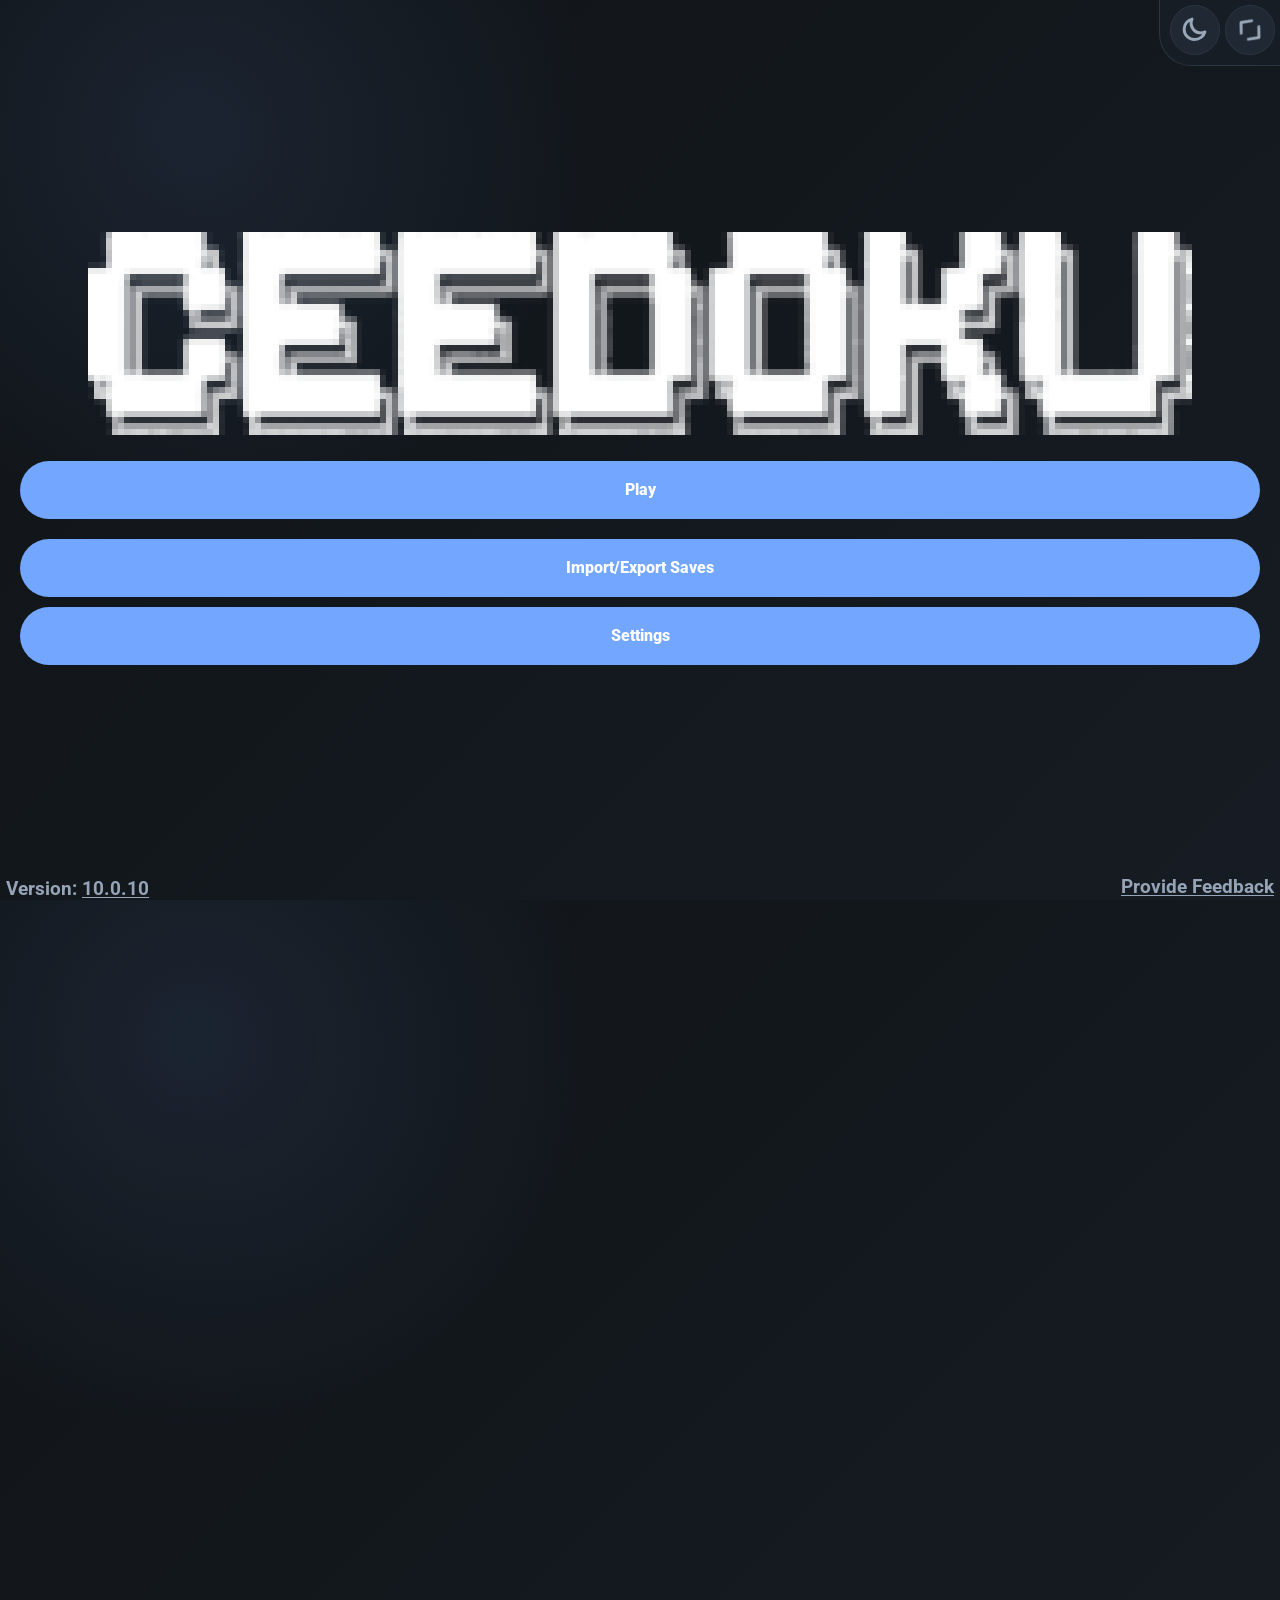
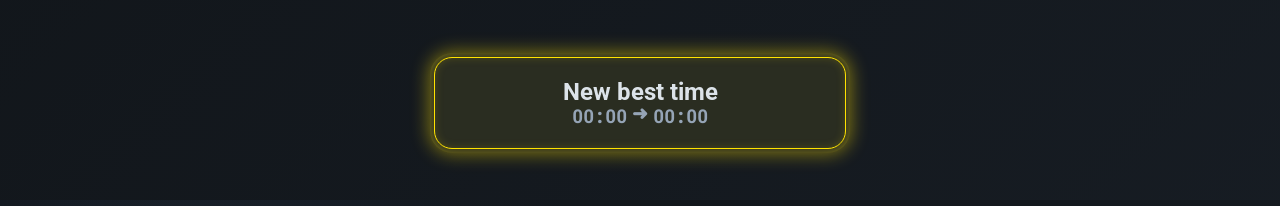
<file: index.html>
<!-- I'm very suprised that this codebase still fucking works to this day 

if (featureDue) {
    procrastinate();
}

if (bugFound) {
    fixImmediately();
}

if (releaseReady) {
    somehowFindAnotherBug();
}

================================================================-->
<html lang="en">

<head>
	
	<!-- Sets the variable that declares the version -->
	<script>
		const version = "10.0.10"
	</script>
	<!-- Loads FSJ as it is a dependency -->
	<!-- https://github.com/ceebug/FSJ -->
	<script src="./src/js/lib/FSJ.js"></script>
	<!-- Loads JSF as it is also a dependency -->
	<!-- https://github.com/ceebug/JSF -->
	<script src="./src/js/lib/JSF.js"></script>
	<!-- Page description so Google knows WTF the game is -->
	<meta content="Ceedoku is a free Sudoku game with multiple difficulty levels, dark mode, hints, saving, and more." name="description">
	<!-- Sets the character set to UNICODE TEXT FOUNDATION v8 BECAUSE FOR SOME REASON IT ISNT THE DEFAULT -->
	<meta charset="utf-8">
	<meta name="viewport" content="width=device-width, initial-scale=1, viewport-fit=cover, interactive-widget=resizes-content">
	<meta content="#101418" name="theme-color">
	<link href="./src/images/logo/icon/resizable.svg" rel="icon" type="image/svg+xml">
	<!-- Loads 2 other png icons because Google's indexers are STUPID and can't understand svgs -->
	<link href="./src/images/logo/icon/128.png" rel="icon" type="image/png" sizes="128x128">
	<link href="./src/images/logo/icon/144.png" rel="icon" type="image/png" sizes="144x144">
	<!-- if u cant figure out what this does you're an idiot -->
	<title>Ceedoku</title>
	<!-- loads the main stylesheet -->
	<link href="./src/css/style.css" rel="stylesheet">
	<!-- Loads the touch hover patching stylesheet that will be toggled on and of by the script at the bottom of the page depending on if the users input method supports hover or not - this is only needed because CSS IS FUCKING STUPID AND FOR DEVICES THAT DONT SUPPORT HOVER JUST KEEPS HOVER ON UNTIL THEY CLICK SOMEWHERE ELSE, FUCK CSS-->
	<link href="./src/css/hoverPatch.css" rel="stylesheet" id="hoverStyles">
	<!-- registers the serviceworker on supported devices -->
	<script>        
		"serviceWorker" in navigator && navigator.serviceWorker.register("./src/pwa/serviceWorker.js").then(() => console.log("Service Worker Registered")).catch(e => console.log("Service Worker Registration Failed", e))
	</script>
	<!-- Registers the PWAs manifest to the browser -->
	<link href="./src/pwa/manifest.json" rel="manifest">
</head>

<body class="dark" style="scrollbar-color:transparent transparent;display:flex;align-items:center;justify-content:center">
	<div style="display:flex;flex-direction:column;place-content:center;position:fixed;place-items:center;visibility:visible;height:100dvh;width:100dvw;overflow:hidden" id="loader">
		<style id="loadingscreen">
			.spinner {
				animation: rotator 1.4s linear infinite
			}

			@keyframes rotator {
				0% {
					transform: rotate(0)
				}

				100% {
					transform: rotate(270deg)
				}
			}

			.path {
				stroke-dasharray: 187;
				stroke-dashoffset: 0;
				transform-origin: center;
				animation: dash 1.4s ease-in-out infinite, colors 5.6s ease-in-out infinite
			}

			@keyframes colors {
				0% {
					stroke: #7dd3fc
				}

				25% {
					stroke: #38bdf8
				}

				50% {
					stroke: #a78bfa
				}

				75% {
					stroke: #22d3ee
				}

				100% {
					stroke: #7dd3fc
				}
			}

			@keyframes dash {
				0% {
					stroke-dashoffset: 187
				}

				50% {
					stroke-dashoffset: 46.75;
					transform: rotate(135deg)
				}

				100% {
					stroke-dashoffset: 187;
					transform: rotate(450deg)
				}
			}

			@media (orientation:landscape) {
				.spinner {
					height: 100px !important;
					width: 100px !important
				}
			}
		</style>
		<div class="loadingdiv" style="display:flex;justify-content:center;margin-bottom:10px"><img alt="Ceedoku" class="whatdoievencallthis" src="./src/images/logo/wordmark.png" style="width:90%;image-rendering:pixelated" aria-label="Ceedoku"></div><ceedoku-spinner></ceedoku-spinner>
	</div>
	<div style="visibility:hidden;scrollbar-color:transparent transparent" id="aahtheentiregame"><div id="notification" style="z-index: 9999999;background-color: var(--surface);position: absolute;top: 10px;left: 50%;padding: 10px;transform: translatex(-50%)translatey(-60px);border-radius: 100px;transition: transform 0.2s ease-in-out, background-color 0.2s ease;"><strong id="notification-content" style="margin: 0px;color: var(--text2);">Where is the text?</strong></div>
		<div class="null">
			<div class="game-shell" style="padding-top:20px">
				<main aria-label="Ceedoku game" class="app">

					<section class="main" style="width:100%">
						<div class="topbar">
							<div class="brand">
								<div class="mark" aria-hidden="true" aria-label="Ceedoku Icon">
									<div class="mark-grid"><span></span><span></span><span></span> <span></span><span></span><span></span> <span></span><span></span><span></span></div>
								</div>
								<div style="margin-bottom:5px">
									<h1 style="color:var(--text4)" id="title">Ceedoku</h1>
									<div class="difficulty-badge" id="difficultyBadge">Easy</div>
								</div>
							</div>
						</div>
						<div class="board-wrap">
							<div class="board" id="board" aria-label="Ceedoku board" role="grid"></div>
						</div>
						<svg class="hint-connector" id="hintConnector" aria-hidden="true" hidden>
							<path id="hintConnectorPath"></path>
							<circle id="hintConnectorTarget" r="3"></circle>
						</svg>
						<div class="hint-explanation-panel" id="hintExplanationPanel" hidden aria-live="polite" aria-labelledby="hintTechnique">
							<div class="hint-explanation-content">
								<div class="hint-callout-heading">
									<span class="hint-callout-kicker">LOGIC STEP</span>
									<strong class="hint-technique" id="hintTechnique"></strong>
								</div>
								<p class="hint-recommendation" id="hintRecommendation"></p>
								<ol class="hint-explanation-steps" id="hintExplanationSteps"></ol>
							</div>
							<div class="hint-explanation-actions">
								<button id="applyHintButton" class="new-main2" type="button">Apply hint</button>
								<button id="dismissHintButton" class="number-button cancel-button" type="button">Dismiss</button>
							</div>
						</div>
						<div class="status-line" style="padding:3px;display:flex;justify-content:space-between"><span id="mistakeStatus">Mistakes: 0</span> <span id="emptyStatus">Empty: 36</span></div>
					</section>
					<aside aria-label="Game controls" class="sidebar" style="box-shadow:0 0 5px 5px var(--shadow-color)">
						<div class="control-band">
							<div class="control-card hint-wrap">
								<div style="height:25px;background-color:var(--blue);width:fit-content;border-radius:20px;position:fixed;color:#fff;text-align:center;transform:translatey(-30px);padding-left:5px;padding-right:5px;max-width:80px;overflow:hidden" id="hintCooldownDisplay">Loading</div><button title="Get a hint." class="hint-button" type="button" aria-label="Get a hint" id="hintButton"><svg viewBox="0 0 30 31" style="height:35px">
										<path d="M17.3 25.91c.5 0 .91.48.91 1.08 0 .59-.4 1.07-.91 1.07h-4.6c-.5 0-.91-.48-.91-1.07 0-.6.4-1.08.91-1.08zM15 2.34a9.68 9.68 0 019.64 9.71c0 3.5-1.86 6.7-4.83 8.41-.23.14-.4.39-.5.82a3.21 3.21 0 01-3.13 2.5H13.5a3.21 3.21 0 01-3.17-2.68c-.08-.45-.17-.65-.12-.62a9.72 9.72 0 01-4.85-8.43c0-5.36 4.31-9.7 9.64-9.7zm0 2.15a7.53 7.53 0 00-7.5 7.56 7.57 7.57 0 003.78 6.57c.65.38.99 1.1 1.16 2.12.1.51.54.89 1.06.89h2.68c.5 0 .94-.35 1.05-.83.23-.98.73-1.73 1.5-2.19a7.57 7.57 0 003.77-6.56A7.53 7.53 0 0015 4.5z" fill="var(--muted)"></path>
									</svg></button>
							</div>
							<div class="control-card timer-wrap font-mono" id="timer">00:00</div>
							<div class="control-card aah history-wrap">
								<div class="history-pill" aria-label="History controls"><button title="Undo your last move." class="history-button" type="button" aria-label="Undo your last move" id="undoButton" disabled><svg viewBox="0 0 24 24" aria-hidden="true">
											<path d="M10 7 5 12l5 5"></path>
											<path d="M5 12h14"></path>
										</svg></button> <button title="Redo your last move." class="history-button" type="button" aria-label="Redo your last move" id="redoButton" disabled><svg viewBox="0 0 24 24" aria-hidden="true">
											<path d="m14 7 5 5-5 5"></path>
											<path d="M19 12H5"></path>
										</svg></button></div>
							</div>
						</div>
						<div class="new-game-band" id="newGameBand"><button title="Create a new game with the previously selected difficulty." class="new-main uuh" type="button" id="newGameButton">New Game</button> <button title="Toggle the difficulty menu." class="new-side umm" type="button" aria-label="Choose difficulty" id="difficultyToggle" aria-expanded="false"><svg viewBox="0 0 24 24" aria-hidden="true">
									<path d="m6 9 6 6 6-6"></path>
								</svg></button>
							<div class="difficulty-menu something" id="difficultyMenu" aria-label="Difficulty Menu" role="listbox">
    <button title="Create a new game with the easy difficulty." class="menu-item" type="button" aria-label="Create a new game with the easy difficulty" aria-selected="true" data-difficulty="easy" role="option">
        Easy <span>36 Holes</span>
    </button>

    <button title="Create a new game with the medium difficulty." class="menu-item" type="button" aria-label="Create a new game with the medium difficulty" aria-selected="false" data-difficulty="medium" role="option">
        Medium <span>39 Holes</span>
    </button>

    <button title="Create a new game with the hard difficulty." class="menu-item" type="button" aria-label="Create a new game with the hard difficulty" aria-selected="false" data-difficulty="hard" role="option">
        Hard <span>42 Holes</span>
    </button>

    <button title="Create a new game with the expert difficulty." class="menu-item" type="button" aria-label="Create a new game with the expert difficulty" aria-selected="false" data-difficulty="expert" role="option">
        Expert <span>45 Holes</span>
    </button>

    <button title="Create a new game with the master difficulty." class="menu-item" type="button" aria-label="Create a new game with the master difficulty" aria-selected="false" data-difficulty="master" role="option">
        Master <span>48 Holes</span>
    </button>

    <button title="Create a new game with the extreme difficulty." class="menu-item" type="button" aria-label="Create a new game with the extreme difficulty" aria-selected="false" data-difficulty="extreme" role="option">
        Extreme <span>51 Holes</span>
    </button>

    <button title="Create a new game with the impossible difficulty." class="menu-item" type="button" aria-label="Create a new game with the impossible difficulty" aria-selected="false" data-difficulty="impossible" role="option">
        Impossible <span>54 Holes</span>
    </button>

    <button title="Create a new game with the god-like difficulty." class="menu-item" type="button" aria-label="Create a new game with the god-like difficulty." aria-selected="false" data-difficulty="godlike" role="option">
        Godlike <span>No Tools</span>
    </button>
    <button title="Choose a custom number of holes and whether tools are available." class="menu-item" type="button" aria-label="Set up a custom difficulty" data-difficulty="custom" role="option">
        Custom <span>Pick Stuff!</span>
    </button>
</div>
						</div>
						<div class="numbers-band">
							<div class="pencilanderaser"><button title="Toggle pencil mode." class="pencileraserbutton pencil-button" type="button" id="pencilButton" aria-pressed="false"><svg viewBox="0 0 24 24" aria-hidden="true">
										<path d="M12 20h9"></path>
										<path d="m16.5 3.5 4 4L8 20H4v-4L16.5 3.5Z"></path>
									</svg> Pencil</button> <button title="Toggle erase mode." class="pencileraserbutton erase-button" type="button" id="eraseButton" aria-pressed="false">
									<svg viewBox="0 0 24 24" aria-hidden="true">
  <!-- The baseline line, staying away on the right -->
  <path d="M14 21h7"></path>
  <!-- Bottom-right point extended 1px right (L12 19 changed to L13 19) -->
  <path d="M11 21H8a2 2 0 0 1-1.42-.587l-3.994-3.999a2 2 0 0 1 0-2.828l10-9a2 2 0 0 1 2.829 0l4.999 6a2 2 0 0 1 0 2.828L13 19"></path>
  <!-- The matching sleeve line -->
  <path d="m5.082 11.09 8.828 8.828"></path>
</svg>

 Erase</button></div>
							<div class="number-grid" id="numberGrid" aria-label="Number pad"><button title="Use 1" class="number-button" type="button" data-value="1">1</button><button title="Use 2" class="number-button" type="button" data-value="2">2</button><button title="Use 3" class="number-button" type="button" data-value="3">3</button><button title="Use 4" class="number-button" type="button" data-value="4">4</button><button title="Use 5" class="number-button" type="button" data-value="5">5</button><button title="Use 6" class="number-button" type="button" data-value="6">6</button><button title="Use 7" class="number-button" type="button" data-value="7">7</button><button title="Use 8" class="number-button" type="button" data-value="8">8</button><button title="Use 9" class="number-button" type="button" data-value="9">9</button></div>
						</div>
					</aside>
					
				</main>
				<div class="win-overlay" id="winOverlay" aria-label="Win Overlay" hidden>
					<div class="win-card">
						<div style="display:flex;align-items:center;justify-content:center;height:128"><img aria-label="Victory trophy" alt="[Insert trophy image here]&#10;(The file failed to load! D=)" class="win-icon" src="./src/images/trophy.png" style="scale:0.25;position-anchor:center" draggable="false" id="winIcon"></div>
						<h1 style="color:var(--text2)" class="win-title">Puzzle Complete!</h1>
						<div>
							<div class="win-stats">
								<div class="win-stat win-stat-scaled" style="width:fit-content;margin:33px auto;background-color:var(--surface-2);">
									<h2 style="text-align:left"><strong style="color:var(--blue)">Difficulty: </strong><span style="color:var(--text3)" id="winDifficulty">Easy</span><strong style="color:var(--blue)"><br>Time: </strong><span class="font-mono" style="color:var(--text3)" id="winTime">00:00</span><strong style="color:var(--blue)"><br>Mistakes: </strong><span style="color:var(--text3)" id="winMistakes">0</span></h2>
								</div>
							</div>
						</div>
						<div class="new-game-band" style="margin-bottom:5px" id="winnewgameband"><button title="Create a new game with the previously selected difficulty." class="new-main" type="button" id="winNewGameButton">New Game</button> <button title="Toggle the difficulty menu." class="new-side" type="button" aria-label="Choose difficulty" id="winDifficultyToggle" aria-expanded="false"><svg viewBox="0 0 24 24" aria-hidden="true">
									<path d="m6 9 6 6 6-6"></path>
								</svg></button>
							<div class="difficulty-menu thisissomething" id="windifficultyMenu" aria-label="Difficulty Menu" role="listbox">
    <button title="Create a new game with the easy difficulty." class="menu-item" type="button" aria-label="Create a new game with the easy difficulty" aria-selected="true" data-difficulty="easy" role="option">
        Easy <span>36 Holes</span>
    </button>

    <button title="Create a new game with the medium difficulty." class="menu-item" type="button" aria-label="Create a new game with the medium difficulty" aria-selected="false" data-difficulty="medium" role="option">
        Medium <span>39 Holes</span>
    </button>

    <button title="Create a new game with the hard difficulty." class="menu-item" type="button" aria-label="Create a new game with the hard difficulty" aria-selected="false" data-difficulty="hard" role="option">
        Hard <span>42 Holes</span>
    </button>

    <button title="Create a new game with the expert difficulty." class="menu-item" type="button" aria-label="Create a new game with the expert difficulty" aria-selected="false" data-difficulty="expert" role="option">
        Expert <span>45 Holes</span>
    </button>

    <button title="Create a new game with the master difficulty." class="menu-item" type="button" aria-label="Create a new game with the master difficulty" aria-selected="false" data-difficulty="master" role="option">
        Master <span>48 Holes</span>
    </button>

    <button title="Create a new game with the extreme difficulty." class="menu-item" type="button" aria-label="Create a new game with the extreme difficulty" aria-selected="false" data-difficulty="extreme" role="option">
        Extreme <span>51 Holes</span>
    </button>

    <button title="Create a new game with the impossible difficulty." class="menu-item" type="button" aria-label="Create a new game with the impossible difficulty" aria-selected="false" data-difficulty="impossible" role="option">
        Impossible <span>54 Holes</span>
    </button>

    <button title="Create a new game with the god-like difficulty." class="menu-item" type="button" aria-label="Create a new game with the god-like difficulty." aria-selected="false" data-difficulty="godlike" role="option">
        Godlike <span>No Tools</span>
    </button>
    <button title="Choose a custom number of holes and whether tools are available." class="menu-item" type="button" aria-label="Set up a custom difficulty" data-difficulty="custom" role="option">
        Custom <span>Pick Stuff!</span>
    </button>
</div>
						</div><button onclick="showmainmenu()" class="new-main2" style="width:100%;border-top-right-radius:999px;border-bottom-right-radius:999px">Main Menu</button>
					</div>
					<div class="besttime">
						<h2 style="text-align:center;color:var(--text2);margin:0;height:25px;width:172px"><strong>New best time</strong></h2>
						<div style="display:flex;flex-direction:row;height:25px">
							<h3 style="margin:0;margin-right:5px" id="oldwintime" class="font-mono">00:00</h3>
							<h3 style="margin:0">➜</h3>
							<h3 style="margin:0;color:var(--text);margin-left:5px" id="newwintime" class="font-mono">00:00</h3>
						</div>
					</div>
				</div>
				<div class="win-overlay" id="pauseOverlay" aria-label="Pause Overlay">
					<div class="win-card">
						<h1 style="color:var(--text2)" class="win-title">Puzzle Paused</h1>
						<div>
							<div class="win-stats">
								<div class="win-stat win-stat-scaled" style="width:fit-content;margin:33px auto;background-color:var(--surface-2);">
									<h2 style="text-align:left"><strong style="color:var(--blue)">Difficulty: </strong><span style="color:var(--text3)" id="pauseDifficulty">Easy</span><strong style="color:var(--blue)"><br>Paused at: </strong><span style="color:var(--text3)" id="pauseTime" class="font-mono">00:00</span><strong style="color:var(--blue)"><br>Mistakes: </strong><span style="color:var(--text3)" id="pauseMistakes">0</span></h2>
								</div>
							</div>
						</div><button onclick="resumeTimer()" class="new-main2" style="width:100%;border-top-right-radius:999px;border-bottom-right-radius:999px;margin-bottom:5px">Continue Game</button>
						<div class="new-game-band" style="margin-bottom:5px" id="pausenewgameband"><button title="Create a new game with the previously selected difficulty." class="new-main" type="button" id="pauseNewGameButton">New Game</button> <button title="Toggle the difficulty menu." class="new-side" type="button" aria-label="Choose difficulty" id="pauseDifficultyToggle" aria-expanded="false"><svg viewBox="0 0 24 24" aria-hidden="true">
									<path d="m6 9 6 6 6-6"></path>
								</svg></button>
							<div class="difficulty-menu something" id="pausedifficultyMenu" aria-label="Difficulty Menu" role="listbox">
    <button title="Create a new game with the easy difficulty." class="menu-item" type="button" aria-label="Create a new game with the easy difficulty" aria-selected="true" data-difficulty="easy" role="option">
        Easy <span>36 Holes</span>
    </button>

    <button title="Create a new game with the medium difficulty." class="menu-item" type="button" aria-label="Create a new game with the medium difficulty" aria-selected="false" data-difficulty="medium" role="option">
        Medium <span>39 Holes</span>
    </button>

    <button title="Create a new game with the hard difficulty." class="menu-item" type="button" aria-label="Create a new game with the hard difficulty" aria-selected="false" data-difficulty="hard" role="option">
        Hard <span>42 Holes</span>
    </button>

    <button title="Create a new game with the expert difficulty." class="menu-item" type="button" aria-label="Create a new game with the expert difficulty" aria-selected="false" data-difficulty="expert" role="option">
        Expert <span>45 Holes</span>
    </button>

    <button title="Create a new game with the master difficulty." class="menu-item" type="button" aria-label="Create a new game with the master difficulty" aria-selected="false" data-difficulty="master" role="option">
        Master <span>48 Holes</span>
    </button>

    <button title="Create a new game with the extreme difficulty." class="menu-item" type="button" aria-label="Create a new game with the extreme difficulty" aria-selected="false" data-difficulty="extreme" role="option">
        Extreme <span>51 Holes</span>
    </button>

    <button title="Create a new game with the impossible difficulty." class="menu-item" type="button" aria-label="Create a new game with the impossible difficulty" aria-selected="false" data-difficulty="impossible" role="option">
        Impossible <span>54 Holes</span>
    </button>

    <button title="Create a new game with the god-like difficulty." class="menu-item" type="button" aria-label="Create a new game with the god-like difficulty." aria-selected="false" data-difficulty="godlike" role="option">
        Godlike <span>No Tools</span>
    </button>
    <button title="Choose a custom number of holes and whether tools are available." class="menu-item" type="button" aria-label="Set up a custom difficulty" data-difficulty="custom" role="option">
        Custom <span>Pick Stuff!</span>
    </button>
</div>
						</div><button onclick="showmainmenu()" class="new-main2" style="width:100%;border-top-right-radius:999px;border-bottom-right-radius:999px">Main Menu</button>
					</div>
				</div>
			</div>
		</div>
		<div class="show win-overlay2" style="align-items:normal;height:101dvh;position:absolute;width:100dvw;background-color:var(--bg);display:flex;flex-direction:column;padding:20px;justify-content:center;z-index:4999" id="mainmenu" aria-label="Main Menu" tabindex="-1">
			<h3 style="position:fixed;bottom:calc(0px + env(safe-area-inset-bottom));left:calc(6px + env(safe-area-inset-left));z-index:9999;margin:0" id="version"><strong>Version:</strong> *loading*</h3>
			<h3 style="position:absolute;z-index:9999;margin-bottom:2px;bottom:calc(0px + env(safe-area-inset-bottom));right:6px" class="feedbacklinkh"><a class="feedbacklink" href="https://ceedoku.github.io/feedbacklite" title="Provide feedback on Ceedoku.">Provide Feedback</a></h3>
			<div class="cmon" style="display:flex;flex-direction:column;align-content:center">
				<div style="display:flex;justify-content:center"><img alt="Ceedoku" class="whatdoievencallthis" src="./src/images/logo/wordmark.png" style="width:90%;image-rendering:pixelated;" aria-label="Ceedoku"></div>
				<div style="margin-top:20px"><button title="Open your saved games and start a new one." class="new-main2" onclick="showPlayMenu()" style="width:100%;border-top-right-radius:999px;border-bottom-right-radius:999px;margin-bottom:5px" id="igiveup">Play</button></div>
				<div style="margin-top:5px"><button title="Import and/or export save files." class="new-main2" type="button" id="importexportbutton" onclick="showimportexportmenu()" style="width:100%;border-top-right-radius:999px;border-bottom-right-radius:999px;margin-top:10px">Import/Export Saves</button><button title="Change the settings." class="new-main2" type="button" id="settingsbutton" aria-expanded="false" onclick="opensettingsmenu()" style="width:100%;border-top-right-radius:999px;border-bottom-right-radius:999px;margin-top:10px">Settings</button></div>
			</div>
		</div>
		<div style="z-index:10000;width:fit-content;position:absolute;top:0;right:0;background-color:var(--surface);padding:5px 5px 10px 10px;display:flex;gap:5px;border-bottom-left-radius:32px;border:1px solid var(--outline);border-top:0;border-right:0" id="sitecontrols" aria-label="site controls"><button title="Pause the game." class="hint-button bar" aria-label="Pause the game" id="pause-btn2" onclick="pauseTimer()" style="justify-self:left;width:50px;height:50px;right:20px;top:20px">▶</button><button title="Return to the main menu." class="hint-button bar" aria-label="Return to the main menu" id="completedSaveBack" onclick="showmainmenu()" style="display:none;font-size:22px;width:50px;height:50px!important;padding:10px"><svg viewBox="0 0 24 24" width="100%" height="100%" fill="none" stroke="currentColor" stroke-width="2.5" stroke-linecap="round" stroke-linejoin="round" aria-hidden="true"><path d="M19 12H5"></path><path d="m12 19-7-7 7-7"></path></svg></button>
		<button title="Print the currently active sudoku game." class="hint-button bar" aria-label="Print the currently active sudoku game" id="print" onclick="window.print()" style="font-size:22px;width:50px;height:50px!important">
<svg viewBox="0 0 24 24" width="100%" height="100%" fill="none" stroke="currentColor" stroke-width="2.5" stroke-linecap="round" stroke-linejoin="round">
    <path d="M6 8V2H18V8"/>
    <path d="M6 8H4C2.9 8 2 8.9 2 10V16C2 17.1 2.9 18 4 18H6"/>
    <path d="M18 8H20C21.1 8 22 8.9 22 10V16C22 17.1 21.1 18 20 18H18"/>
    <path d="M6 15V22H18V15"/>
    <path d="M6 15H18" stroke-linecap="round"/>
    <circle cx="5" cy="12" r="1" fill="currentColor" stroke="none"/>
    <path d="M8 12H16"/>
</svg>
		</button><button title="Switch between light and dark mode." class="hint-button bar" aria-label="switch between light and dark mode" id="mode" onclick="changemode()" style="font-size:22px;width:50px;height:50px!important"><svg viewBox="0 0 24 24" width="100%" height="100%" fill="none" stroke="currentColor" stroke-width="2.5" stroke-linecap="round" stroke-linejoin="round">
    <path d="M20.5 14.5C19.4 15.05 18.16 15.35 16.85 15.35C12.33 15.35 8.65 11.67 8.65 7.15C8.65 5.84 8.95 4.6 9.5 3.5C5.6 4.45 2.7 7.97 2.7 12.15C2.7 17.06 6.68 21.05 11.6 21.05C15.78 21.05 19.55 18.4 20.5 14.5Z"></path>
</svg></button> <button title="Toggle fullscreen mode." class="hint-button bar" aria-label="toggle fullscreen mode." id="fullscreen" onclick="fullscreen()" style="font-size:18px;width:50px;height:50px;padding:10px"><svg viewBox="0 0 24 24" width="100%" height="100%" fill="none" stroke="currentColor" stroke-width="2.5" stroke-linecap="round" stroke-linejoin="round"><path d="M8 5L2 12L8 19"></path><path d="M16 5L22 12L16 19"></path></svg></button><button title="Go to the main menu." class="hint-button bar" aria-label="go to the main menu" id="mainmenubutton" onclick="showmainmenu()" style="font-size: 18px; width: 50px; height: 50px; padding: 10px;"><svg viewBox="0 0 24 24" width="100%" height="100%" fill="none" stroke="currentColor" stroke-width="2.5" stroke-linecap="round">
    <path d="M3 6H21"></path>
    <path d="M3 12H21"></path>
    <path d="M3 18H21"></path>
</svg></button>
				</div>
	</div>
	<div class="win-overlay" style="overflow:clip" id="importexportOverlay">
		<div class="win-card" aria-label="Importing and Exporting saves menu">
			<h1 style="color:var(--text2);margin-bottom: 25px;" class="win-title">Import/Export Saves</h1>
			<button title="Import a save game." class="new-main2" onclick="importsave()" style="width:100%;border-top-right-radius:999px;border-bottom-right-radius:999px;margin-bottom:5px">Import Save</button>
			<button id="exportbutton" title="Choose a saved game to export." class="new-main2" onclick="exportsave()" style="width:100%;border-top-right-radius:999px;border-bottom-right-radius:999px;margin-bottom:5px">Export Save</button>
			<button title="Cancel importing and/or exporting save games." class="number-button cancel-button" onclick="hideimportexportgame()" style="width:100%;border-top-right-radius:999px;border-bottom-right-radius:999px;margin-bottom:5px;font-size:1.02rem;min-height:58px">Cancel</button>
		</div>
	</div>
	<div class="win-overlay save-export-picker" id="exportSavePicker" hidden aria-label="Choose a saved game to export">
		<div class="win-card save-export-picker-card" role="dialog" aria-modal="true" aria-labelledby="exportSavePickerTitle">
			<h1 id="exportSavePickerTitle" class="win-title">Choose a save to export</h1>
			<div id="exportSaveList" class="save-export-list" role="list"></div>
			<p id="exportSaveEmpty" class="save-export-empty" hidden>No saved games are available to export.</p>
			<button type="button" class="number-button cancel-button" onclick="hideExportSavePicker()" style="width:100%;border-top-right-radius:999px;border-bottom-right-radius:999px;margin-bottom:5px;font-size:1.02rem;min-height:58px">Cancel</button>
		</div>
	</div>
	<div class="win-overlay" style="overflow:clip" id="namefileOverlay">
		<div class="win-card">
			<h1 style="color:var(--text2);margin-bottom: 0px;" class="win-title">Name your save game</h1>
			<h3 style="margin-top: 10px;">Please type a name for your save game.</h3>
			<div style="display: flex;">
				<input id="savenameinput" placeholder="Enter filename here..." class="input" type="text" style="margin-bottom: 10px;min-height: 58px;background: var(--surface-2);border-radius: 20px;border: 3px solid var(--surface-3);padding-left: 10px;padding-right: 10px;color: var(--text2);width: 100%;border-top-right-radius: 0px;border-bottom-right-radius: 0px;border-right: 1px solid var(--surface-3);">
				<div style="width: 20%;margin-bottom: 10px;background: var(--surface-2);border: 3px solid var(--surface-3);border-left: 1px solid var(--surface-3);border-radius: 20px;border-top-left-radius: 0px;border-bottom-left-radius: 0px;align-content: center;justify-content: center;">
					<p style="color: var(--text2);font-size: 14px;">.csf</p>
				</div>
			</div>
			<button id="savenamebutton" title="Export your current save game." class="new-main2" onclick="exportsavename()" style="width:100%;border-top-right-radius:999px;border-bottom-right-radius:999px;margin-bottom:5px">OK</button>
			<button title="Cancel exporting your save game." class="number-button cancel-button" onclick="hideexportnamemenu()" style="width:100%;border-top-right-radius:999px;border-bottom-right-radius:999px;margin-bottom:5px;font-size:1.02rem;min-height:58px">Cancel</button>
		</div>
	</div>
	<div class="win-overlay save-manager-overlay" id="playOverlay" hidden aria-label="Saved games and new game menu">
		<div class="win-card save-manager-card">
			<div class="save-manager-heading">
				<h1 style="color:var(--text2)" class="win-title">Play</h1>
				<button class="save-close-button" type="button" aria-label="Close saved games" onclick="hidePlayMenu()">×</button>
			</div>
			<div id="saveCardList" class="save-card-list" aria-live="polite"></div>
			<div id="emptySaveMessage" class="empty-save-message" hidden>No saved games yet. Start a new game to begin.</div>
			<button id="newSaveButton" class="new-main2 save-new-game" type="button" onclick="openmainDifficultyMenu()">New Game</button>
		</div>
	</div>
	<div class="win-overlay save-manager-overlay" id="renameSaveOverlay" hidden aria-label="Rename saved game">
		<div class="win-card save-rename-card">
			<h1 class="win-title">Edit save title</h1>
			<p class="save-rename-description">Choose a new name for this saved game. The title will appear on its save card.</p>
			<label class="save-rename-label" for="saveRenameInput">Save title</label>
			<input id="saveRenameInput" class="input save-rename-input" type="text" maxlength="80" autocomplete="off">
			<div class="save-rename-actions">
				<button id="saveRenameConfirm" class="save-play-button" type="button">Save</button>
				<button id="saveRenameCancel" class="save-action-button" type="button">Cancel</button>
			</div>
		</div>
	</div>
	<div class="win-overlay" style="overflow:clip" id="newOverlay">
		<div class="win-card" aria-label="Difficulty selection screen">
			<h1 style="color:var(--text2)" class="win-title">Select a difficulty</h1>
			<div style="margin-top:10px;margin-bottom:10px">
				<div class="difficulty-menu2 open urgh" id="maindifficultyMenu" aria-label="Difficulties" role="listbox">
    <button title="Select the easy difficulty." class="menu-item menu-item2" type="button" aria-label="Select the easy difficulty" aria-selected="false" data-difficulty="easy" role="option">
        Easy <span>36 Holes</span>
    </button>

    <button title="Select the medium difficulty." class="menu-item menu-item2" type="button" aria-label="Select the medium difficulty" aria-selected="false" data-difficulty="medium" role="option">
        Medium <span>39 Holes</span>
    </button>

    <button title="Select the hard difficulty." class="menu-item menu-item2" type="button" aria-label="Select the hard difficulty" aria-selected="false" data-difficulty="hard" role="option">
        Hard <span>42 Holes</span>
    </button>

    <button title="Select the expert difficulty." class="menu-item menu-item2" type="button" aria-label="Select the expert difficulty" aria-selected="false" data-difficulty="expert" role="option">
        Expert <span>45 Holes</span>
    </button>

    <button title="Select the master difficulty." class="menu-item menu-item2" type="button" aria-label="Select the master difficulty" aria-selected="false" data-difficulty="master" role="option">
        Master <span>48 Holes</span>
    </button>

    <button title="Select the extreme difficulty." class="menu-item menu-item2" type="button" aria-label="Select the extreme difficulty" aria-selected="false" data-difficulty="extreme" role="option">
        Extreme <span>51 Holes</span>
    </button>

    <button title="Select the impossible difficulty." class="menu-item menu-item2" type="button" aria-label="Select the impossible difficulty" aria-selected="false" data-difficulty="impossible" role="option">
        Impossible <span>54 Holes</span>
    </button>

    <button title="Create a new game with the god-like difficulty." class="menu-item menu-item2" type="button" aria-label="Create a new game with the god-like difficulty." aria-selected="false" data-difficulty="godlike" role="option">
        Godlike <span>54 Holes - No Tools</span>
    </button>
    <button title="Choose a custom number of holes and whether tools are available." class="menu-item menu-item2 custom-difficulty-option" type="button" aria-haspopup="dialog" aria-label="Set up a custom difficulty" data-difficulty="custom" role="option">
        Custom <span>Choose holes and tools</span>
    </button>
</div>
			</div>
			<div style="margin-bottom:10px;width:100%"><strong>Best Time: <strong id="besttimedisplay" class="font-mono">**:**</strong></strong></div><button title="Create a new game with the selected difficulty" class="new-main2" onclick="continuenewGame()" style="width:100%;border-top-right-radius:999px;border-bottom-right-radius:999px;margin-bottom:5px">New Game</button><button title="Cancel creating a new game." class="number-button cancel-button" onclick="hidenewgame()" style="width:100%;border-top-right-radius:999px;border-bottom-right-radius:999px;margin-bottom:5px;font-size:1.02rem;min-height:58px">Cancel</button>
		</div>
	</div>
	<div class="win-overlay custom-difficulty-overlay" id="customDifficultyOverlay" hidden aria-label="Custom difficulty setup" role="dialog" aria-modal="true" aria-labelledby="customDifficultyTitle">
		<div class="win-card custom-difficulty-card">
			<h1 id="customDifficultyTitle" class="win-title">Custom difficulty</h1>
			<label class="custom-holes-label" for="customHolesInput">Number of empty cells <strong id="customHolesValue">36</strong></label>
			<input id="customHolesInput" class="custom-holes-slider" type="range" min="1" max="55" step="1" value="36">
			<div class="setting-row custom-tools-row">
				<strong class="setting-name">Enable tools for this game</strong>
				<label class="toggle" aria-label="Enable tools for this game">
					<input id="customToolsToggle" type="checkbox" checked>
					<span class="toggle-track"></span>
				</label>
			</div>
			<div class="custom-difficulty-actions">
				<button id="startCustomGame" class="new-main2" type="button">Start game</button>
				<button id="cancelCustomDifficulty" class="number-button cancel-button" type="button">Back</button>
			</div>
		</div>
	</div>
	<div class="win-overlay" style="overflow:clip" id="continueOverlay">
		<div class="win-card" aria-label="Continue game menu">
			<h1 style="color:var(--text2)" class="win-title">Save Game Stats</h1>
			<div>
				<div class="win-stats">
					<div class="win-stat win-stat-scaled" style="width:fit-content;margin:33px auto;background-color:var(--surface-2);">
						<h2 style="text-align:left"><strong style="color:var(--blue)">Difficulty: </strong><span style="color:var(--text3)" id="continueDifficulty">Easy</span><strong style="color:var(--blue)"><br>Stopped at: </strong><span style="color:var(--text3)" id="continueTime" class="font-mono">00:00</span><strong style="color:var(--blue)"><br>Mistakes: </strong><span style="color:var(--text3)" id="continueMistakes">0</span></h2>
					</div>
				</div>
			</div><button title="Continue your save game." class="new-main2" onclick="continueGame()" style="width:100%;border-top-right-radius:999px;border-bottom-right-radius:999px;margin-bottom:5px">Continue Game</button><button title="Open the save deletion confirmation menu." class="new-main2 delete-button" onclick="showdeleteGame()" style="width:100%;border-top-right-radius:999px;border-bottom-right-radius:999px;margin-bottom:5px;background-color:var(--delete-save)">Delete Save File</button><button title="Cancel continuing your save game." class="number-button cancel-button" onclick="hidecontinuegame()" style="width:100%;border-top-right-radius:999px;border-bottom-right-radius:999px;margin-bottom:5px;font-size:1.02rem;min-height:58px">Cancel</button>
		</div>
	</div>
	<div class="win-overlay" style="overflow:clip" id="deleteOverlay" aria-label="Save deletion confirmation menu">
		<div class="win-card">
			<h1 style="color:var(--text2)" class="win-title">Are you sure?</h1>
			<div>
				<div class="win-stats">
					<div class="win-stat" style="width:fit-content;margin:33px auto;background-color:var(--surface-2);padding:5px 20px;border-radius:5px;box-shadow:0 0 5px 5px var(--shadow-color2)">
						<h2 style="text-align:center;width:fit-content;margin:0 auto;margin-top:5px;margin-bottom:2.5px">Are you sure you want<br>to delete your save file?</h2>
						<h4 style="margin-bottom:10px;margin-top:0">It is strongly recommended to <strong style="font-variant:small-caps">only</strong><br>delete your save file if you have to.<br></h4>
					</div>
				</div>
			</div><button title="Delete your save." class="new-main2 delete-button" onclick="deleteGame()" style="width:100%;border-top-right-radius:999px;border-bottom-right-radius:999px;margin-bottom:5px;background-color:var(--delete-save)">Delete Save File</button><button title="Cancel deleting your save file." class="number-button cancel-button" onclick="hidedeleteGame()" style="width:100%;border-top-right-radius:999px;border-bottom-right-radius:999px;margin-bottom:5px;font-size:1.02rem;min-height:58px">Cancel</button>
		</div>
	</div>
	<div class="win-overlay" id="settingsOverlay">
		<div class="win-card" style="display:flex;gap:15px;flex-direction:column;height:80dvh;width:92vw!important;padding-top:10px!important;padding:15px;border:1px solid var(--outline)" aria-label="Settings Menu">
			<div style="display:flex;height:35px;padding-left:10px">
				<h1 style="color:var(--text2)" class="win-title">Settings</h1><button title="Close the settings menu" aria-label="Close" id="WHATTHEFUCKDOICALLTHIS?" onclick="closesettingsmenu()" style="background-color:transparent;margin-left:auto;margin-right:5px;color:var(--text2)">
					<h1 style="font-size:45px;height:35px;padding-bottom:8px;text-align:center;align-content:center;justify-content:center;display:flex;flex-direction:column" class="win-title">×</h1>
				</button>
			</div>
			<div style="flex:1;display:flex;flex-direction:column;min-height:0;background-color:var(--surface-2);border-radius:10px;padding:10px;padding-top:15px;padding-bottom:10px">
				<div style="flex:1;min-height:0;overflow:auto;scrollbar-color:var(--scrollbar) transparent;scrollbar-width:thick">
					<!-- i wish that this wasnt what the html code for the settings menu was -->
					<h1 style="font-size:50px;text-align:center" class="settindescriber">Animations</h1>
					<div class="setting-row" style="padding-bottom:5px" title="Whether or not animations should be enabled."><span class="setting-name" style="text-align:left"><strong>Enable animations</strong></span> <label class="toggle"><input id="animationtoggle" type="checkbox"> <span class="toggle-track"></span></label></div>
					<hr style="height:1px;border:none;background-color:var(--muted);margin:auto;margin-bottom:10px;margin-top:5px;width:98%">
					<div class="setting-row" style="padding-top:0;padding-bottom:5px" title="Whether or not to play an animation on completion of a row, column, box or the entire board."><span class="setting-name" style="text-align:left"><strong>Completion animations</strong></span> <label class="toggle"><input id="completionanimationtoggle" type="checkbox"> <span class="toggle-track"></span></label></div>
					<hr style="height:1px;border:none;background-color:var(--muted);margin:auto;margin-bottom:10px;margin-top:5px;width:98%">
					<div class="setting-row" style="padding-top:0;padding-bottom:5px" title="Whether or not to play a confetti animation on completion of a puzzle."><span class="setting-name" style="text-align:left"><strong>Confetti animation</strong></span> <label class="toggle"><input id="confettianimationtoggle" type="checkbox"> <span class="toggle-track"></span></label></div>
					<h1 style="font-size:50px;text-align:center;margin-top:20px" class="settindescriber">SFX</h1>
					<div class="setting-row" style="padding-bottom:5px" title="Whether or not sound effects should be enabled."><span class="setting-name" style="text-align:left"><strong>Enable sound effects</strong></span> <label class="toggle"><input id="sfxtoggle" type="checkbox"> <span class="toggle-track"></span></label></div>
					<hr style="height:1px;border:none;background-color:var(--muted);margin:auto;margin-bottom:10px;margin-top:5px;width:98%">
					<div class="setting-row" style="padding-top:0;padding-bottom:5px;text-align:left" title="Whether or not to play a sound on puzzle completion."><span class="setting-name" style="text-align:left"><strong style="text-align:left">Win sound</strong></span> <label class="toggle"><input id="winsoundtoggle" type="checkbox"> <span class="toggle-track"></span></label></div>
					<hr style="height:1px;border:none;background-color:var(--muted);margin:auto;margin-bottom:10px;margin-top:5px;width:98%">
					<div class="setting-row" style="padding-top:0;padding-bottom:5px;text-align:left" title="Whether or not to play a sound on completion of a row, column, box or the entire board."><span class="setting-name" style="text-align:left"><strong style="text-align:left">Completion sound</strong></span> <label class="toggle"><input id="completionsoundtoggle" type="checkbox"> <span class="toggle-track"></span></label></div>
					<h1 style="font-size:50px;text-align:center;margin-top:20px" class="settindescriber">Haptics</h1>
					<div class="setting-row" style="padding-bottom:5px" title="Whether or not to play a small vibration for certain actions."><span class="setting-name" style="text-align:left"><strong>Enable haptics</strong></span> <label class="toggle"><input id="hapticstoggle" type="checkbox"> <span class="toggle-track"></span></label></div>
					<hr style="height:1px;border:none;background-color:var(--muted);margin:auto;margin-bottom:10px;margin-top:5px;width:98%">
					<div class="setting-row" style="padding-bottom:5px;padding-top:0" title="Whether or not to play a small vibration when you click a button."><span class="setting-name" style="text-align:left"><strong>Button haptics</strong></span> <label class="toggle"><input id="buttonhapticstoggle" type="checkbox"> <span class="toggle-track"></span></label></div>
					<hr style="height:1px;border:none;background-color:var(--muted);margin:auto;margin-bottom:10px;margin-top:5px;width:98%">
					<div class="setting-row" style="padding-bottom:5px;padding-top:0" title="Whether or not to play a small vibration when you select a cell."><span class="setting-name" style="text-align:left"><strong>Cell select haptics</strong></span> <label class="toggle"><input id="cellhapticstoggle" type="checkbox"> <span class="toggle-track"></span></label></div>
					<hr style="height:1px;border:none;background-color:var(--muted);margin:auto;margin-bottom:10px;margin-top:5px;width:98%">
					<div class="setting-row" style="padding-bottom:5px;padding-top:0" title="Whether or not to play some small vibrations on puzzle completion."><span class="setting-name" style="text-align:left"><strong>Puzzle completed haptics</strong></span> <label class="toggle"><input id="winhapticstoggle" type="checkbox"> <span class="toggle-track"></span></label></div>
					<h1 style="font-size:50px;text-align:center;margin-top:20px" class="settindescriber">Tools</h1>	
					<div class="setting-row" style="padding-bottom:5px;" title="Whether or not tools should be enabled."><span class="setting-name" style="text-align:left"><strong>Enable tools</strong></span> <label class="toggle"><input id="toolstoggle" type="checkbox"> <span class="toggle-track"></span></label></div>
					<hr style="height:1px;border:none;background-color:var(--muted);margin:auto;margin-bottom:10px;margin-top:5px;width:98%">
					<div class="setting-row" style="padding-bottom:5px;padding-top:0px" title="Whether or not pencil mode should be enabled."><span class="setting-name" style="text-align:left"><strong>Enable pencil mode</strong></span> <label class="toggle"><input id="penciltoggle" type="checkbox"> <span class="toggle-track"></span></label></div>
					<hr style="height:1px;border:none;background-color:var(--muted);margin:auto;margin-bottom:10px;margin-top:5px;width:98%">
					<div class="setting-row" style="padding-bottom:5px;padding-top:0px" title="Whether or not erase mode should be enabled."><span class="setting-name" style="text-align:left"><strong>Enable erase mode</strong></span> <label class="toggle"><input id="erasetoggle" type="checkbox"> <span class="toggle-track"></span></label></div>
					<hr style="height:1px;border:none;background-color:var(--muted);margin:auto;margin-bottom:10px;margin-top:5px;width:98%">
					<div class="setting-row" style="padding-bottom:5px;padding-top:0px" title="Whether or not undo and redo should be enabled."><span class="setting-name" style="text-align:left"><strong>Enable undo and redo</strong></span> <label class="toggle"><input id="historytoggle" type="checkbox"> <span class="toggle-track"></span></label></div>
					<hr style="height:1px;border:none;background-color:var(--muted);margin:auto;margin-bottom:10px;margin-top:5px;width:98%">
					<div class="setting-row" style="padding-bottom:5px;padding-top:0px" title="Whether or not hints should be enabled."><span class="setting-name" style="text-align:left"><strong>Enable hints</strong></span> <label class="toggle"><input id="hintstoggle" type="checkbox"> <span class="toggle-track"></span></label></div>
					<hr style="height:1px;border:none;background-color:var(--muted);margin:auto;margin-bottom:10px;margin-top:5px;width:98%">
					<div class="setting-row" style="padding-bottom:5px;padding-top:0" title="Show an explanation and highlight related cells when using a hint."><span class="setting-name" style="text-align:left"><strong>Explain hints</strong></span> <label class="toggle"><input id="hintExplanationToggle" type="checkbox"> <span class="toggle-track"></span></label></div>
					<hr style="height:1px;border:none;background-color:var(--muted);margin:auto;margin-bottom:10px;margin-top:5px;width:98%">
					<div class="setting-row" style="padding-bottom:5px;padding-top:0" title="Whether or not hints should have a cooldown."><span class="setting-name" style="text-align:left"><strong>Hint cooldown</strong></span> <label class="toggle"><input id="hintcooldowntoggle" type="checkbox"> <span class="toggle-track"></span></label></div>
					<hr style="height:1px;border:none;background-color:var(--muted);margin:auto;margin-bottom:10px;margin-top:5px;width:98%">
					<div class="setting-row" style="padding-bottom:5px;padding-top:0" title="The number of hints the game gives you at the start of a game."><span class="setting-name" style="text-align:left"><strong>Starting hints</strong></span> <input id="startinghints" type="number" placeholder="30" style="height:40px;border-radius:10px;background-color:var(--surface-3);border:none;text-align:center;background-color:var(--surface-3);appearance:textfield"></div>
					<hr style="height:1px;border:none;background-color:var(--muted);margin:auto;margin-bottom:10px;margin-top:5px;width:98%">
					<div class="setting-row" style="padding-bottom:5px;padding-top:0" title="The type of hint cooldown that should be used"><span class="setting-name" style="text-align:left"><strong>Hint cooldown type</strong> </span><select class="settings-select" id="hintcooldownmethod">
							<option value="time">Time-based</option>
							<option value="move">Move-based</option>
						</select>
						<div id="selectwrap" class="selectwrap" style="height: 40px;position: relative;"><button class="select" id="hintselectvalue" style="width: 160px;background-color: var(--surface-3);height: 40px;border-radius: 10px;position: relative;transition: border-radius 0.25s linear, border-bottom-right-radius 0.25s linear, border-bottom-left-radius 0.25s linear;"><p id="hintselectvaluetext" style="margin: 0;font-size: 15px;width: 85%;align-content: center;">Time-Based</p><svg class="svg" xmlns="http://w3.org" viewBox="0 0 24 24" width="1em" height="1em" fill="none" stroke="currentColor" stroke-width="2.1" stroke-linecap="round" stroke-linejoin="round">
  <path stroke="currentColor" d="M6 9l6 6 6-6"></path>
</svg></button><div id="hintselectbox" class="dropbox" style="position: absolute;width: 100%;top: 40px;left: 0;background-color: var(--surface-3);border-bottom-right-radius: 10px;border-bottom-left-radius: 10px;overflow: hidden;height: 0px;transition: height 0.5s linear, padding 0.5s ease, gap 0.5s ease, background-color 0.2s ease;box-shadow: 0 8px 10px rgba(0, 0, 0, 0.2);margin: 0;"><div style="display: flex;flex-direction: column;padding: 5px;gap: 5px;"><button title="Set the selected cooldown type to be time-based" class="dropitem" onclick="setcooldownvalue('time')" style="height: 40px;border-radius: 8px;background-color: var(--surface-3);flex-shrink: 0;">Time-Based</button><button title="Set the selected cooldown type to be move-based" class="dropitem" onclick="setcooldownvalue('move')" style="height: 40px;border-radius: 8px;background-color: var(--surface-3);flex-shrink: 0;">Move-Based</button></div></div></div></div>
					<hr style="height:1px;border:none;background-color:var(--muted);margin:auto;margin-bottom:10px;margin-top:5px;width:98%">
					<div class="setting-row" style="padding-bottom:5px;padding-top:0" title="The number of moves/seconds until the hint cooldown ends."><span class="setting-name" style="text-align:left"><strong>Hint cooldown amount</strong></span> <input id="hintcooldownamount" type="number" placeholder="30" style="height:40px;border-radius:10px;background-color:var(--surface-3);border:none;text-align:center;background-color:var(--surface-3);appearance:textfield"></div>
					<hr style="height:1px;border:none;background-color:var(--muted);margin:auto;margin-bottom:10px;margin-top:5px;width:98%">
					<div class="setting-row" style="padding-bottom:5px;padding-top:0" title="The number of hints the game gives you after the hint cooldown ends."><span class="setting-name" style="text-align:left"><strong>Hints after cooldown</strong></span> <input id="hintsaftercooldown" type="number" placeholder="1" style="height:40px;border-radius:10px;background-color:var(--surface-3);border:none;text-align:center;background-color:var(--surface-3);appearance:textfield"></div>
					<hr style="height:1px;border:none;background-color:var(--muted);margin:auto;margin-bottom:10px;margin-top:5px;width:98%">
					<div class="setting-row" style="padding-bottom:5px;padding-top:0px" title="Whether or not hints should be limited."><span class="setting-name" style="text-align:left"><strong>Enable Limited Hints</strong></span> <label class="toggle"><input id="hintlimit" type="checkbox"> <span class="toggle-track"></span></label></div>
					<hr style="height:1px;border:none;background-color:var(--muted);margin:auto;margin-bottom:10px;margin-top:5px;width:98%">
					<div class="setting-row" style="padding-bottom:5px;padding-top:0" title="The maximum amount of hints that you can use in a single game."><span class="setting-name" style="text-align:left"><strong>Hint Limit</strong></span> <input id="hintlimitinput" type="number" placeholder="1" style="height:40px;border-radius:10px;background-color:var(--surface-3);border:none;text-align:center;background-color:var(--surface-3);appearance:textfield"></div>
					<h1 style="font-size:50px;text-align:center;margin-top:20px" class="settindescriber">Keybinds</h1>
					<div id="keybindList" class="keybind-list"></div>
					<button id="resetAllKeybinds" class="new-main2" type="button">Reset all Keybinds</button>
				</div>
			</div>
		</div>
	</div>
	<!-- this will load a spinner but it cant be <spinner> because html doesnt let us do that -->
	<ceedoku-spinner id="otherspinnythingo"></ceedoku-spinner>
	<div style="visibility:hidden;width:100dvw;height:100dvh;position:absolute;background-color:#000;z-index:10000000;display:flex;flex-direction:column;justify-content:center;align-items:center" id="crashscreen" aria-label="Crash screen">
		<h1 style="font-size:150px;margin-bottom:50px">:(</h1>
		<h1>Ceedoku has crashed</h1>
		<h2 id="crashscreenerrormsg">There was no crash message</h2>
		<div style="display:flex;gap:10px">
			<button onclick="location.reload()" class="restart-button"><strong>Restart Ceedoku</strong></button>
			<button onclick="window.open('https://github.com/Ceebug/Ceedoku/issues/new?template=bug_report.yml', '_blank')" class="restart-button"><strong>Report Crash</strong></button>
		</div>
	</div>
	<!-- Toggles hover styles depending on the active pointer type. -->
	<script>
		const hoverStyles = document.getElementById("hoverStyles");
		hoverStyles.disabled = !window.matchMedia("(hover: hover) and (pointer: fine)").matches;
		window.addEventListener("pointermove", e => {
			if (e.pointerType === "mouse") hoverStyles.disabled = false;
		});
		window.addEventListener("pointerdown", e => {
			if (e.pointerType === "touch") hoverStyles.disabled = true;
		});
	</script>
	<!-- Sets the version and the link for the version thingo -->
	<script>
		const link = `https://ceedoku.github.io/changelog?v=${version}`;
		const versionElement = document.getElementById("version");

		const cacheKey = `githubReleaseExists_${version}`;
		const cached = localStorage.getItem(cacheKey);

		// Display the version immediately.
		versionElement.innerHTML =
			`<strong>Version:</strong> <a class="feedbacklink" title="Checking GitHub for release.">${version}</a>`;

		if (cached !== null) {
			// We already know whether this version exists.
			if (cached === "true") {
				versionElement.innerHTML =
					`<strong>Version:</strong> <a class="feedbacklink" title="View the changelog for this version." href="${link}">${version}</a>`;
			} else {
				versionElement.innerHTML =
					`<strong>Version:</strong> <a class="feedbacklink" title="No GitHub release for this version of Ceedoku exists yet.">${version}</a>`;
			}
		}

		// Ping GitHub in the background.
		fetch(`https://api.github.com/repos/ceebug/ceedoku/releases/tags/v${version}`)
			.then(response => {
				if (response.ok) {

					localStorage.setItem(cacheKey, "true");

					if (cached == null) {
						versionElement.innerHTML =
							`<strong>Version:</strong> <a class="feedbacklink" title="View the changelog for this version." href="${link}">${version}</a>`;
					}

				} else {

					localStorage.setItem(cacheKey, "false");

					if (cached == null) {
						versionElement.innerHTML =
							`<strong>Version:</strong> <a class="feedbacklink" title="No GitHub release for this version of Ceedoku exists yet.">${version}</a>`;
					}
				}
			})
			.catch(() => {
				// Keep the version visible even if GitHub cannot be reached.
				versionElement.innerHTML =
					`<strong>Version:</strong> <a class="feedbacklink" title="GitHub could not be reached so we couldn't check if there was a GitHub release or not.">${version}</a>`;
			});
	</script>
	<!-- Shows crash screen on detection of crash -->
	<script>
		window.addEventListener("error", e => {
			document.body.style.visibility = "visible", document.title = "Ceedoku - Crashed", document.getElementById("crashscreen").style.visibility = "visible";
			const t = document.getElementById("crashscreenerrormsg");
			t.innerHTML = `<strong>A fatal error occurred in one of the game scripts.</strong><br>${e.message} - Line ${e.lineno}, Column ${e.colno}`
		}), window.addEventListener("unhandledrejection", e => {
			document.body.style.visibility = "visible", document.title = "Ceedoku - Crashed", document.getElementById("crashscreen").style.visibility = "visible";
			const t = document.getElementById("crashscreenerrormsg");
			t.innerHTML = `<strong>An unhandled promise rejection occurred in one of the game scripts.</strong><br>${String(e.reason)}`
		}), document.querySelectorAll("script[src]").forEach(e => {
			e.addEventListener("error", () => {
				document.body.style.visibility = "visible", document.title = "Ceedoku - Crashed", document.getElementById("crashscreen").style.visibility = "visible", document.getElementById("crashscreenerrormsg").innerHTML = "<strong>Failed to load one of the game scripts.</strong>"
			})
		})
	</script>
	<!-- TSparticles.confetti becuase i cant be bothered to make confetti myself-->
	<script src="./src/js/lib/TSparticles.confetti.js"></script>
	<script src="./src/js/saveManager.js"></script>
	<script src="./src/js/keybindManager.js"></script>
	<script src="./src/js/hintEngine.js"></script>
	<!-- Main script -->
	<script src="./src/js/script.js"></script>
</body>

</html>
</file>
<file: src/css/style.css>
/* ---------------------------
# Bye Bye Bugs

## Chorus:
    Ain't no lie,
    bugs go bye bye bye. (Bye Bugs!)
	
    One more fix,
    one more try.
    Green tick says
    it's time to fly.

    It might sound crazy,
    but it ain't no lie,
    bugs go bye bye bye. (Bye Bugs!)
--------------------------- */
@font-face {
    font-family: "Roboto";
    src: url("../fonts/roboto/font.woff2") format("woff2");
    font-style: normal;
    font-weight: 100 900;
    font-stretch: 75% 100%;
    font-display: swap;
}

@font-face {
    font-family: "Ceedoku Mono";
    src: url("../fonts/ceedokumono/font.woff2") format("woff2");
    font-style: normal;
    font-weight: 100 700;
    font-display: swap;
}

.spinner {
    filter: drop-shadow(0 2px 6px rgba(0, 0, 0, 0.25));
}

#pauseOverlay {
	z-index: 4998;
}

svg {
  shape-rendering: geometricPrecision;
  transform: translateZ(0);
  -webkit-font-smoothing: antialiased;
  will-change: transform
}

#hintcooldownmethod {
	display: none !important
}

.select:active,
.dropitem:active {
    transform: translateY(1px);
}

.dropbox.open {
	height: 95px !important;
	border-top: 1px solid var(--buttonhover)
}

#hintselectvalue {
	color: var(--text2);
	align-items: center;
	display: flex;
}

#hintselectvalue > .svg {
    transition: none;
}

#hintselectvalue.disabled {
	background-color: var(--disabledbox) !important;
	color: var(--muted) !important;
	cursor: not-allowed !important
}

.svg {
	transition: color 0.2s ease
}

#hintselectvalue.disabled > .svg {
    color: var(--muted);
}

#hintselectvalue.opening {
    border-bottom-right-radius: 0 !important;
    border-bottom-left-radius: 0 !important;
}

input {
	outline: none;
	width: 160px
}
.loadingdiv {
	width: 70vw
}

@media (orientation: portrait) {
	.loadingdiv {
		width: 100vw
	}
}

#notification.show {
	transform: translatex(-50%)translatey(0px) !important
}

#savenameinput {
    pointer-events: auto;
	outline: none !important
}

#otherspinnythingo {
	position: fixed;
	top: 50%;
	left: 50%;
	transform: translate(-50%, -50%);
	z-index: 9999999;

	opacity: 0;
	pointer-events: none;

	transition: opacity 0.2s ease;
}

#otherspinnythingo.visible {
	opacity: 1;
}

@media (orientation: portrait) {
	#print {
		display: none
	}
}

.besttime {
  height: 100px;
  width: min(420px, calc(100vw - 32px));
  margin-top: 5px;
  border-radius: 22px;
  z-index: 1;
  display: flex;
  flex-direction: column;
  justify-content: center;
  align-items: center;
  outline-offset: -5px;
  outline: 1px solid rgb(255, 227, 0);
  transition: background 0.2s ease, box-shadow 0.2s ease, outline 0.2s ease;
}
body.dark .besttime {
  background: color-mix( in srgb, rgb(255, 227, 0) 8%, var(--surface) 92% );
  box-shadow: inset 0 0 12px 1px color-mix(in srgb, rgb(255, 227, 0) 35%, transparent), 0 0 18px 1px color-mix(in srgb, rgb(255, 227, 0) 45%, transparent);
}
body.light .besttime {
  background: color-mix( in srgb, rgb(255, 227, 0) 6%, var(--surface) 94% );
  box-shadow: inset 0 0 8px 1px color-mix( in srgb, rgb(255, 227, 0) 75%, transparent ), 0 0 18px 1px color-mix( in srgb, rgb(255, 227, 0) 90%, transparent );
}
#winoverlay {
	display: flex;
	flex-direction: column;
}
.feedbacklink,
.feedbacklink:visited {
    color: var(--text);
    text-decoration: underline;
    text-decoration-thickness: 1px;
    text-underline-offset: 2px;
    transition: color 0.15s ease;
    cursor: pointer;
}
@media (hover: hover) and (pointer: fine) {
.feedbacklink:hover {
    color: var(--blue);
}
}
.feedbacklink:focus-visible {
    color: var(--blue);
}


@media (hover: none) and (pointer: coarse) {
.feedbacklink:active {
    color: var(--blue);
}
}
.theme-switching,
.theme-switching * {
    transition: none !important;
}

::view-transition-old(root),
::view-transition-new(root) {
    animation-duration: 180ms;
    animation-timing-function: ease-in-out;
}

@media (prefers-reduced-motion: reduce) {
    ::view-transition-old(root),
    ::view-transition-new(root) {
        animation-duration: 1ms;
    }
}
#sitecontrols {
	transition: 
		--surface 0.2s ease,
		--outline 0.2s ease,
		border 0.2s ease;
}
#mode,
#fullscreen {
	transition:
		background 0.2s ease,
		border 0.2s ease,
		--blue-soft2 0.2s ease,
		--surface-2 0.2s ease;
}
#whatdoievencallthis {
    transition: filter 0.2s ease;
}
#hintButton:disabled {
	background-color: var(--disabledbox) !important;
	cursor: not-allowed !important
}
#hintCooldownDisplay {
	z-index: 2
}
#hintButton {
	z-index: 1
}
#hintButton:disabled:active {
	transform: none !important
}
.hint-wrap {
	max-height: 44px
}
#fullscreen {
	transform: rotate(40deg)
}
#fullscreen:active {
	transform: translatey(1px)rotate(40deg)
}
select:disabled {
	color: var(--muted) !important;
	cursor: not-allowed !important;
	background-color: var(--disabledbox) !important
}
#hintcooldownamount:disabled,
#startinghints:disabled,
#hintsaftercooldown:disabled,
#hintlimitinput:disabled {
	color: var(--muted) !important;
	cursor: not-allowed !important;
	background-color: var(--disabledbox) !important
}
#hintcooldownamount,
#startinghints,
#hintsaftercooldown,
#hintlimitinput {
	color: var(--text2)
}
@media (hover: hover) and (pointer: fine) {
#WHATTHEFUCKDOICALLTHIS\?:hover {
    color: var(--text) !important;
}
}


#WHATTHEFUCKDOICALLTHIS\?:active {
    transform: translateY(1px);
}
@media (hover: none) and (pointer: coarse) {
#WHATTHEFUCKDOICALLTHIS\?:active {
    color: var(--text) !important;
}
}
.setting-row {
    display: flex;
    align-items: center;
    justify-content: space-between;
    width: 100%;
    padding: 16px 20px;
    box-sizing: border-box;
}

.setting-name {
    font-size: 30px;
    font-weight: 500;
}
.settings-select {
	width: 160px !important
}
@media (orientation:portrait){
	.setting-name {
		font-size: 15px !important;
	}
}
@media (width <= 402px){
	.settings-select{
		width: 190px
	}
}
.toggle {
    position: relative;
    width: 56px;
    height: 36px;
    display: inline-block;
    cursor: pointer;
    flex-shrink: 0;
}

.toggle input {
    display: none;
}

.toggle-track {
    position: absolute;
    width: 56px;
    height: 20px;
    top: 8px;
    left: 0;
    background: var(--muted);
    border-radius: 999px;
    transition: background 0.2s ease;
}

.toggle-track::before {
    content: "";
    position: absolute;
    width: 32px;
    height: 32px;
    top: -6px;
    left: -2px;
    background: var(--toggle-thumb);
    border-radius: 50%;
    box-shadow: 0 2px 6px rgba(0,0,0,0.25);
    transition: transform 0.2s cubic-bezier(.4,0,.2,1);
}

.toggle input:checked + .toggle-track {
    background: var(--blue);
}

.toggle input:checked + .toggle-track::before {
    transform: translateX(28px);
}

.toggle:active .toggle-track::before {
    transform: scale(0.92);
}

.toggle:active input:checked + .toggle-track::before {
    transform: translateX(28px) scale(0.92);
}

.toggle input:disabled + .toggle-track {
    cursor: not-allowed;
    opacity: 0.7;
}

.toggle input:disabled + .toggle-track::before {
    background: var(--muted);
}

.restart-button {
    width: 400px;
    height: 50px;
    border-radius: 10px;
}

@media (max-width: 600px) {
    .restart-button {
        width: 90%;
    }
	#crashscreenerrormsg {
		padding-left: 10px;
		padding-right: 10px
	}
}
.settings-select {
    width: 100px;
	display: unset;
    height: 40px;
    padding: 0 12px;

    background-color: var(--surface-3);
    color: var(--text2);

    border: none;
    border-radius: 10px;

    text-align: center;
    text-align-last: center;

    font: inherit;
    font-size: 18px;

    cursor: pointer;
}

.settings-select:focus {
    outline: 2px solid var(--text2);
transition: transform 0.1s ease;
}
#loader {
    opacity: 1;
    transition: opacity 0.5s ease;
}

#loader.fade-out {
    opacity: 0;
    pointer-events: none;
}
#aahtheentiregame {
    opacity: 0;
    transition: opacity 0.5s ease;
}

#aahtheentiregame.loaded {
    opacity: 1;
}
        :root {
    color-scheme: dark;
          --bg: #f4f7fb;
		  --outline: #f4f7fb;
          --surface: #ffffff;
          --surface-2: #edf3f9;
          --surface-3: #dde8f2;
          --text: #213044;
	  --text2: #000000;
	  --text3: var(--muted);
	  --text4: #435368;
		 --blue-soft2: #accfff;
          --muted: #66778c;
          --line: #b7c5d6;
          --line-strong: #4c5867;
          --blue: #1a73e8;
		  --disabledbox: #b6bcc2;
	  --delete-save: #ff0000;
          --blue-soft: #d7e8ff;
          --blue-softer: #eaf3ff;
          --lime: #9cff35;
		  --toggle-thumb: var(--line);
          --lime-soft: #dcffb5;
		  --pencilerasebutton: #d7e1ee;
          --lime-text: #195700;
          --lime-glow: rgba(156, 255, 53, .56);
          --danger: #d93025;
		  --selectedcell: color-mix(in srgb, var(--blue) 40%, var(--surface));
          --danger-soft: #ffe7e5;
          --shell: rgba(255, 255, 255, .48);
          --shadow: 0 0px 46px rgba(28, 48, 74, .12);
          --radius: 999px;
	  --shadow-color: #bebebe;
	  --shadow-color2: #bebebe;
          --cell-size: clamp(34px, 8.2vmin, 64px);
          --board-size: calc(var(--cell-size) * 9);
		  --scrollbar: #00000075;
	      --buttonhover: rgb(211, 220, 231);
    		font-family: Roboto, sans-serif;
        }

.font-mono {
	font-family: "Ceedoku Mono", monospace;
}

.brand {
	transform:translatey(5px);
	margin-left:5px
}
@media (hover: hover) and (pointer: fine) {
.delete-button:hover {
	background: color-mix(in srgb, var(--delete-save) 70%, var(--surface-2)) !important
}
}

@media (hover: none) and (pointer: coarse) {
.delete-button:active {
	background: color-mix(in srgb, var(--delete-save) 60%, var(--surface-2)) !important
}
}
#title {
font-size: clamp(1.20rem, 5vw, 2.5rem)
}
.cell {
	border-radius: 2px
}

    /* @keyframes cellPulse {
        0% {
            transform: scale(1);
        }
        30% {
            transform: scale(1.16);
        }
        100% {
            transform: scale(1);
        }
    } */
.sidebar {
	max-height: calc(100% - 82px)
}
.cell.related {
        background: color-mix(in srgb, var(--blue) 12%, var(--surface));
    }
.cell.given.related {
        background: color-mix(in srgb, var(--blue) 12%, var(--surface));
    }
	.cell.completed.related {
        background: color-mix(in srgb, var(--blue) 12%, var(--surface));
    }
	.cell.given.completed.related {
        background: color-mix(in srgb, var(--blue) 12%, var(--surface));
    }
    .mode-wheel {
		font-size: 22px
	}
	#mode {
		padding: 8px 10px 10px 10px
	}
    .cell.same-number {
        background: color-mix(in srgb, var(--blue) 20%, var(--surface));
    }
    .cell.completed.same-number {
        background: color-mix(in srgb, var(--blue) 20%, var(--surface));
    }
    .cell.given.completed.same-number {
        background: color-mix(in srgb, var(--blue) 20%, var(--surface));
    }

    .win-overlay {
        position: fixed;
        inset: 0;
        display: flex;
        justify-content: center;
        align-items: center;
            transform: translateY(110dvh);
    
        opacity: 1;
        pointer-events: none;
    transition: transform 1000ms cubic-bezier(0.16, 1, 0.3, 1),
                opacity 0ms ease;
    
        z-index: 5000;
    }
		.mode {
			padding: 0px !important
		}
	    .win-overlay.transitions {
        position: fixed;
        inset: 0;
        display: flex;
        justify-content: center;
        align-items: center;
            transform: translateY(110dvh);
    
        opacity: 1;
        pointer-events: none;
    transition: transform 300ms cubic-bezier(0.16, 1, 0.3, 1),
                opacity 0ms ease;
    
        z-index: 5000;
    }
    
	#namefileOverlay > .win-card > h1.win-title {
		font-size: 23px;
	}
	
	#namefileOverlay > .win-card > h3 {
		font-size: 13px;
	}
	
	    .win-overlay2 {
        position: fixed;
        inset: 0;
        display: flex;
        justify-content: center;
        align-items: center;
            transform: translateY(110dvh);
    transition: transform 1000ms cubic-bezier(0.16, 1, 0.3, 1),
                opacity 0ms ease;    
        opacity: 1;
        pointer-events: none;
    background:
            radial-gradient(circle at 15% 15%, color-mix(in srgb, var(--blue) 10%, transparent), transparent 30%),
            linear-gradient(135deg, var(--bg), color-mix(in srgb, var(--surface-2) 40%, var(--bg)));
        z-index: 5000;
    }
    
    .win-overlay.show {
        opacity: 1;
        pointer-events: auto;
        position: fixed;
        transform: translateY(0dvh);
    }
	
	#settingsOverlay.show {
		transform: translatey(27px);
	}
	
    .win-overlay2.show {
        opacity: 1;
        pointer-events: auto;
        position: fixed;
        transform: translateY(-1dvh);
    }
    
    .win-stat-scaled {
        --win-stat-size: 1.2;
        box-sizing: border-box;
        width: max-content;
        min-width: 0;
        max-width: 100%;
        padding: calc(5px * var(--win-stat-size)) calc(20px * var(--win-stat-size));
        border-radius: calc(5px * var(--win-stat-size));
        box-shadow: 0 0 calc(5px * var(--win-stat-size)) calc(5px * var(--win-stat-size)) var(--shadow-color2);
    }

    .win-stat-scaled > h2 {
        box-sizing: border-box;
        display: block;
        width: max-content;
        min-width: 0;
        max-width: 100%;
        margin: 0 auto;
        margin-top: calc(5px * var(--win-stat-size));
        margin-bottom: calc(10px * var(--win-stat-size));
        font-size: calc(1.125rem * var(--win-stat-size));
        line-height: normal;
        white-space: nowrap !important;
    }

    .win-card {
        width: min(420px, calc(100vw - 32px));
    
        background: var(--surface);
        border-radius: 22px;
    
        padding: 32px;
    
    
        box-shadow:
            0 24px 64px rgb(0 0 0 /.28),
            0 8px 24px rgb(0 0 0 /.16);
    
        text-align: center;
    
        /* transform: 20px */
        opacity: 0;
    
        transition:
            transform .28s cubic-bezier(.22,1,.36,1),
            opacity .28s ease;
    }
@media (hover: hover) and (pointer: fine) {
.new-main2.disabled:hover {background: #b1bdcc !important}
}

.new-main2.disabled:active {background: #b1bdcc !important;transform:translatey(0px) !Important}
    .win-overlay.show .win-card {
        transform: scale(1) translateY(0);
        opacity: 1;
    }
    .cell.related.same-number {
        background: color-mix(in srgb, var(--blue) 30%, var(--surface));
    }
    .cell.given.related.same-number {
        background: color-mix(in srgb, var(--blue) 30%, var(--surface));
    }
    .cell.related.completed.same-number {
        background: color-mix(in srgb, var(--blue) 30%, var(--surface));
    }
    .cell.given.completed.related.same-number {
        background: color-mix(in srgb, var(--blue) 30%, var(--surface));
    }

    
    .cell-complete-pop {
        animation: cellPulse 180ms ease-out;
    }
    .column-complete-flash {
        position: absolute;
        background: var(--lime);
        opacity: 0.45;
        pointer-events: none;
        border-radius: 6px;
        transform-origin: center;
        animation: columnFlash 0.9s ease-out forwards;
    }
		
    
    @keyframes columnFlash {
        0% {
            transform: scaleY(0);
            opacity: 0.55;
        }
    
        35% {
            transform: scaleY(1);
            opacity: 0.55;
        }
    
        70% {
            transform: scaleY(1);
            opacity: 0.55;
        }
    
        100% {
            transform: scaleY(1);
            opacity: 0;
        }
    }
        body.dark {
    color-scheme: dark;
		  overflow: hidden;
          color-scheme: dark;
		  --outline: #2a3442;
          --bg: #101418;
          --surface: #171d24;
          --surface-2: #202833;
          --surface-3: #2a3442;
   	  --delete-save: #ff6457;
          --text: #95a4b6;
          --muted: #98a7b8;
          --line: #4e6177;
          --blue: #73a7ff;
          --blue-soft: #203a5f;
		  --toggle-thumb: white;
		  --blue-soft2: var(--blue-soft);
          --blue-softer: #1b2c45;
          --lime: #a7ff48;
		  --disabledbox: #4e5861;
	      --pencilerasebutton: #26313f;
          --lime-soft: #263d1d;
	  --text2: #dce3e9;
	  --text3: #bec9da;
			--selectedcell: var(--blue-soft);
	  --text4: #bbc6d4;
          --lime-text: #bcff76;
          --lime-glow: rgba(167, 255, 72, .46);
          --danger: #ff8a80;
	  --shadow-color: #232930;
	  --shadow-color2: #343c45;
          --danger-soft: #4c2424;
		  --scrollbar: #ffffff75;
          --shell: rgba(255, 255, 255, .045);
          --shadow: 0 5px 48px rgba(0, 0, 0, .32);
		  --buttonhover: rgb(52, 64, 80);
        }
@media (hover: hover) and (pointer: fine) {
.select:hover,
.dropitem:hover {
    background-color: var(--buttonhover) !important;
}
}
 
    .row-complete-flash {
        position: absolute;
        background: var(--lime);
        opacity: 0.45;
        pointer-events: none;
        border-radius: 6px;
        transform-origin: center;
        animation: rowFlash 0.9s ease-out forwards;
    }
    @keyframes rowFlash {
        0% {
            transform: scaleX(0);
            opacity: 0.55;
        }
    
        35% {
            transform: scaleX(1);
            opacity: 0.55;
        }
    
        70% {
            transform: scaleX(1);
            opacity: 0.55;
        }
    
        100% {
            transform: scaleX(1);
            opacity: 0;
        }
    }
    
        * {
          box-sizing: border-box;
        }
    
        html,
        body {
          height: 100dvh;
        }
    
        body {
          margin: 0;
          min-height: 100dvh;
          background:
            radial-gradient(circle at 15% 15%, color-mix(in srgb, var(--blue) 10%, transparent), transparent 30%),
            linear-gradient(135deg, var(--bg), color-mix(in srgb, var(--surface-2) 40%, var(--bg)));
          color: var(--text);
          display: grid;
          place-items: center;
          letter-spacing: 0;
		  overflow: hidden
        }
    .box-complete-flash {
        position: absolute;
        pointer-events: none;
        overflow: hidden;
    }
    
    .box-complete-flash::before {
        content: "";
        position: absolute;
        width: 24px;
        height: 24px;
        background: var(--lime);
        opacity: .45;
        transform: translate(-50%, -50%) scale(0);
        animation: boxWave .9s ease-out forwards;
    }
    .box-complete {

position: absolute;

pointer-events: none;

overflow: hidden;
		
#board {

position: relative;

}

}
    @keyframes boxWave {
        0% {
            transform: translate(-50%, -50%) scale(0) rotate(0deg);
            opacity: .55;
        }
    
        25% {
            transform: translate(-50%, -50%) scale(1.8) rotate(6deg);
            opacity: .55;
        }
    
        60% {
            transform: translate(-50%, -50%) scale(4.2) rotate(12deg);
            opacity: .4;
        }
    
        100% {
            transform: translate(-50%, -50%) scale(6.3) rotate(18deg);
            opacity: 0;
        }
    }
    .box-wave {
        position: absolute;
        width: 22px;
        height: 22px;
    
        border-radius: 1px;
    
        background: var(--lime);
    
        transform: translate(-50%, -50%) scale(0);
        opacity: .55;
    
        animation: boxWave 10s cubic-bezier(.22,1,.36,1) forwards;
    }
        .game-shell {
          padding-top: 10px !important;
          border: 1px solid color-mix(in srgb, var(--surface-3) 70%, transparent);
          border-radius: 62px;
          background: var(--shell);
          box-shadow: 0 5px 15px rgba(12, 22, 36, .12);
          backdrop-filter: blur(10px);
		  padding-left: 20px;
		  padding-right: 20px;
		  height: fit-content;
		  padding-bottom: 20px
        }
    
        button,
        select {
          font: inherit;
        }
    
        button {
          border: 0;
          cursor: pointer;
        }
    
        .app {
          width: 100%;
          display: grid;
          grid-template-columns: minmax(0, var(--board-size)) minmax(280px, 330px);
          gap: 4dvh;
          align-items: start;
          justify-content: center;
        }
    
        .main {
          min-width: 0;
          display: grid;
          gap: 2dvh;
        }
    
        .topbar {
          display: flex;
          align-items: center;
          justify-content: space-between;
          gap: 14px;
          min-height: 44px;
        }
    
        .brand {
          display: flex;
          align-items: center;
          gap: 12px;
          min-width: 0;
        }
    
        .mark {
          width: 38px;
          height: 38px;
          border-radius: 8px;
          background: conic-gradient(from 0deg, #1a73e8, #40b56a, #fbbc04, #d93025, #1a73e8);
          display: grid;
          place-items: center;
        }
    
        .mark-grid {
          width: 24px;
          height: 24px;
          display: grid;
          grid-template-columns: repeat(3, 1fr);
          grid-template-rows: repeat(3, 1fr);
          gap: 2px;
        }
    
        .mark-grid span {
          background: rgba(255, 255, 255, .92);
          border-radius: 2px;
        }
    
        #title {

          font-size: clamp(1.55rem, 5vw, 2.6rem);

        }
    	h1 {
	          line-height: 1;
          font-weight: 800;
          letter-spacing: 0;
          margin: 0;
}
        .difficulty-badge {
          color: var(--muted);
          font-weight: 700;
          font-size: .95rem;
          margin-top: 0px;
        }
    
        .theme-toggle {
          width: 44px;
          height: 44px;
          border-radius: 50%;
          display: grid;
          place-items: center;
          color: var(--text);
          background: var(--surface);
          border: 1px solid var(--surface-3);
          box-shadow: 0 10px 22px rgba(34, 53, 80, .1);
        }
    
        .theme-toggle svg {
          width: 20px;
          height: 20px;
        }
    
        .board-wrap {
          width: min(var(--board-size), 100%);
          max-width: 100%;
          position: relative;
        }
    
        .board {
          width: 100%;
          aspect-ratio: 1;
          display: grid;
          grid-template-columns: repeat(9, 1fr);
          grid-template-rows: repeat(9, 1fr);
          background: var(--line-strong);
          border: 4px solid var(--line-strong);
          border-radius: 8px;
          touch-action: manipulation;
        }
		body.light .board {
			background: #9da6b1 !important
		}
    
        .cell {
          position: relative;
          display: grid;
          place-items: center;
          min-width: 0;
          min-height: 0;
          background: var(--surface);
          color: var(--blue);
          font-size: clamp(1.25rem, 4.5vmin, 2.2rem);
          font-weight: 600;
          line-height: 1;
          border-right: 1px solid var(--line);
          border-bottom: 1px solid var(--line);
          transition: background 0.2s ease, color 0.2s ease, box-shadow 0.2s ease;
          user-select: none;
          overflow: hidden;
          isolation: isolate;
        }

        /* Round only the outward-facing corners of the four board corner cells. */
        .cell:nth-child(1) {
          border-top-left-radius: 4px;
        }

        .cell:nth-child(9) {
          border-top-right-radius: 4px;
        }

        .cell:nth-child(73) {
          border-bottom-left-radius: 4px;
        }

        .cell:nth-child(81) {
          border-bottom-right-radius: 4px;
        }
    
        .cell:nth-child(3n) {
          border-right-width: 2px;
          border-right-color: var(--line-strong);
        }
    
        .cell:nth-child(9n) {
          border-right: 0;
        }
    
        .cell:nth-child(n + 19):nth-child(-n + 27),
        .cell:nth-child(n + 46):nth-child(-n + 54) {
          border-bottom-width: 2px;
          border-bottom-color: var(--line-strong);
        }

    
        .cell:nth-child(n + 73) {
          border-bottom: 0;
        }
    
        .cell.given {
          color: var(--text);
          font-weight: 760;
        }
    
        .cell.correct {
          background: var(--lime-soft);
          color: var(--lime-text);
        }

.cell.selected {
	border-radius: 5.5px;
	z-index: 1;
	border-color: transparent !important;
	outline: 5px solid var(--blue);
	outline-offset: -1.5px;
	background-color: var(--selectedcell) !important;
	background: var(--selectedcell) !important;
} 
    
        .cell.error {
          color: var(--danger);
          background: var(--danger-soft);
        }
    
        .cell.completed {
          background: var(--surface);
          color: var(--text);
        }
		.urgh {
			right: 25%;
			width: 50vw;
			top: 100%
		}
        .cell.completed.selected {
          background: var(--surface);
        }
    
        .note-grid {
          width: 100%;
          height: 100%;
          display: grid;
          grid-template-columns: repeat(3, 1fr);
          grid-template-rows: repeat(3, 1fr);
          padding: clamp(3px, .85vmin, 7px);
          color: var(--muted);
          font-size: clamp(.48rem, 1.5vmin, .78rem);
          font-weight: 800;
          line-height: 1;
        }
    
        .note-grid span {
          display: grid;
          place-items: center;
          min-width: 0;
          min-height: 0;
        }
    
        .cell.complete-sweep::after {
        content: "";
        position: absolute;
        inset: 2px;
    
        border: 3px solid var(--lime);
        border-radius: 8px;
    
        background: var(--lime);
    
        z-index: -1;
    
        transform-origin: center;
        animation: columnGrow .5s cubic-bezier(.22,1,.36,1) var(--sweep-delay, 0ms) forwards;
    
        }
    
    .cell.complete-sweep.column::after {
        content: "";
        position: absolute;

    
        border: 3px solid var(--lime);
        border-radius: 8px;
    
        background: var(--lime);
    
        z-index: 0;
    
        transform-origin: center;
        animation:
    columnGrow .5s cubic-bezier(.22,1,.36,1)
        var(--sweep-delay, 0ms) forwards,
    rippleFade .35s ease
        var(--fade-delay, 1000ms) forwards;
    }
	.cell.completion-number-hidden {
    color: transparent !important;
}

.complete-effect {
    position: absolute;
    inset: 2px;

    pointer-events: none;

    border: 3px solid var(--lime);
    border-radius: 8px;
    background: var(--lime);

    z-index: 0;
}
#crashscreen {
	text-align: center
}
.complete-effect.column {
    transform-origin: center;

    animation:
        columnGrow .5s cubic-bezier(.22,1,.36,1)
            var(--sweep-delay,0ms) forwards,

        rippleFade .35s ease
            var(--fade-delay,1000ms) forwards;
}

.complete-effect.row {
    transform-origin: center;

    animation:
        columnGrow .5s cubic-bezier(.22,1,.36,1)
            var(--sweep-delay,0ms) forwards,

        rippleFade .35s ease
            var(--fade-delay,1000ms) forwards;
}


.complete-effect.box {
    animation:
        boxGrow2 .5s cubic-bezier(.22,1,.36,1)
            var(--sweep-delay,0ms) forwards;
}

.complete-effect.board {
    animation:
        columnGrow .5s cubic-bezier(.22,1,.36,1)
            var(--sweep-delay,0ms) forwards,

        rippleFade .35s ease
            var(--fade-delay,1000ms) forwards;
}
		#mode {
    overflow: hidden;
    height: 50px;
}

.mode-wheel {
    display: flex;
    flex-direction: column;
    transition: transform .3s cubic-bezier(.4,0,.2,1);
}

.mode-wheel span {
    height: 50px;
    display: flex;
    align-items: center;
    justify-content: center;
}
@keyframes columnGrow {
    0% {
        transform: scaleY(.15) scaleX(.9) rotate(0deg);
        opacity: 1;
    }

    80% {
        transform: scaleY(1.05) scaleX(1) rotate(6deg);
        opacity: 1;
    }

    100% {
        transform: scaleY(1.05) scaleX(1) rotate(6deg);
        opacity: 1;
    }
}
@keyframes rippleFade {
    from {
        opacity: 1;
    }

    to {
        opacity: 0;
    }
}
@media (hover: hover) and (pointer: fine) {
.erase-button[aria-pressed="true"]:hover {
          color: color-mix(in srgb, var(--lime-text) 80%, #fff);
          background: color-mix(in srgb, var(--lime-soft) 80%, #fff);
          box-shadow: inset 0 0 0 2px color-mix(in srgb, var(--lime) 90%, transparent);
        }
}

    
    .cell.complete-sweep.box::after {
        content: "";
        position: absolute;
        inset: 2px;
    
        border: 3px solid var(--lime);
        border-radius: 8px;
    z-index: 0;
    
        background: var(--lime);
    
        animation: boxGrow2 .5s cubic-bezier(.22,1,.36,1) var(--sweep-delay,0ms) forwards;
    }
    @keyframes boxGrow {
        0% {
            transform: scale(.15) rotate(0deg);
            opacity: 1;
        }
    
        95% {
            transform: scale(1.05) rotate(10deg);
            opacity: 1;
        }
    
        100% {
            transform: scale(1.05) rotate(10deg);
            opacity: 1;
        }
    }

    @keyframes boxGrow2 {
        0% {
            transform: scale(.15) rotate(0deg);
            opacity: 1;
        }
    
        95% {
            transform: scale(1.05) rotate(10deg);
            opacity: 1;
        }
    
        100% {
            transform: scale(1.05) rotate(10deg);
            opacity: 0;
        }
    }
    .cell {
        position: relative;
        overflow: visible;
    }

    
    
        @keyframes limeSweep {
          0% {
            opacity: 0;
            transform: scaleX(0);
          }
          18% {
            opacity: 1;
          }
          70% {
            opacity: 1;
            transform: scaleX(1);
          }
          100% {
            opacity: 0;
            transform: scaleX(1);
          }
        }
    
        @keyframes limeSweepY {
          0% {
            opacity: 0;
            transform: scaleY(0);
          }
          18% {
            opacity: 1;
          }
          70% {
            opacity: 1;
            transform: scaleY(1);
          }
          100% {
            opacity: 0;
            transform: scaleY(1);
          }
        }
    
        @keyframes limePop {
          0% {
            opacity: 0;
            transform: scale(.2);
          }
          25% {
            opacity: 1;
          }
          72% {
            opacity: 1;
            transform: scale(1.12);
          }
          100% {
            opacity: 0;
            transform: scale(1);
          }
		}
        .status-line {
          display: flex;
          justify-content: space-between;
          align-items: center;
          gap: 12px;
          min-height: 26px;
          color: var(--muted);
          font-size: .95rem;
          font-weight: 650;
        }
    
        .sidebar {
          min-width: 0;
          margin-top: 82px;
          display: flex;
          gap: 18px;
          background-color: var(--surface-2);
          padding: 5px;
          border-radius: 43px;
		  border: 1px solid var(--surface-3) !important;
		  flex-direction: column;
		  height: 88%;
		  border-top-right-radius: 41px;
		  border-top-left-radius: 41px
        }
    
        .control-band,
        .new-game-band,
        .pencil-band,
        .numbers-band {
          background: var(--surface);
          border: 1px solid var(--surface-3);
          border-radius: 39px;
          box-shadow: 0 14px 34px rgba(25, 42, 66, .1);
        }
    
        .control-band {
          padding: 12px;
          display: grid;
          grid-template-columns: 1fr auto 1fr;
          align-items: center;
          gap: 12px;
          border-radius: 39px
        }
.cell.complete-sweep::after,
.cell.complete-sweep.column::after,
.cell.complete-sweep.board::after {
    animation:
        boxGrow .5s cubic-bezier(.22,1,.36,1)
            var(--sweep-delay,0ms) forwards,
        rippleFade .35s ease
            var(--fade-delay,1000ms) forwards;
}
/* body.light .whatdoievencallthis {
    filter: brightness(0.1);
} */
    
        .control-card {
          min-height: 44px;
          padding: 0;
          display: grid;
          place-items: center;
          border-radius: var(--radius);
          background: transparent;
          border: 0;
          min-width: 80px;
        }
    
        .hint-wrap {
          justify-self: start;
        }
    
        .timer-wrap {
          justify-self: center;
          min-width: 98px;
          min-height: 44px;
          padding: 0 16px;
          border-radius: 999px;
          background: var(--surface-2);
          border: 1px solid var(--surface-3);
          color: var(--muted);
          font-weight: 800;
          text-align: center;
          white-space: nowrap;
          align-content: center;
        }
    
        .history-wrap {
          justify-self: end;
        }
    
        .pencil-button,
        .new-main,
        .new-side,
		.new-main2,
        .number-button,
        .erase-button,
        .menu-item {
          min-height: 44px;
          border-radius: var(--radius);
          color: var(--text);
          background: var(--surface-2);
        }

.menu-item2[aria-selected=true] {
	border: 2.5px solid;
	background: color-mix(in srgb, var(--blue-soft2) 25%, var(--surface-2)) !important;
}
@media (hover: hover) and (pointer: fine) {
.menu-item2[aria-selected=true]:hover {
	border: 2.5px solid;
	background: color-mix(in srgb, var(--blue-soft2) 85%, var(--surface-2)) !important;
	color: var(--blue) !important;
}
}

@media (hover: hover) and (pointer: fine) {
.hint-button:hover,
.pencil-button:hover,
.new-main:hover,
.new-side:hover,
.new-main2:hover,
.number-button:hover,
.erase-button:hover,
.menu-item:hover,
.cancel-button:hover,
.keybind-assign:hover:not(.listening),
.keybind-reset:hover,
.theme-toggle:hover,
.history-button:hover:not(:disabled) {
          background: color-mix(in srgb, var(--blue-soft2) 85%, var(--surface-2));
	  color: var(--muted);
        }
}

@media (hover: hover) and (pointer: fine) {
body.light .menu-item:hover {
	color: var(--text) !important
}
}

@media (hover: hover) and (pointer: fine) {
.menu-item[aria-selected=true]:hover {
          background: color-mix(in srgb, var(--blue-soft2) 65%, var(--surface-2)) !important;		
}
}
@media (hover: none) and (pointer: coarse) {
.menu-item[aria-selected=true]:active {
          background: color-mix(in srgb, var(--blue-soft2) 65%, var(--surface-2)) !important;		
}
}
		  
        .hint-button:active,
        .pencil-button:active,
        .new-main:active,
        .new-side:active,
		.new-main2:active,
        .number-button:active,
        .erase-button:active,
        .menu-item:active,
		.cancel-button:active,
        .keybind-assign:active:not(.listening),
        .keybind-reset:active,
        .theme-toggle:active,
        .history-button:active:not(:disabled) {
          transform: translateY(1px)
        }
	.disabled {
		          transform: translateY(0px);
    }
        .hint-button {
          width: 100%;
          padding: 0 16px;
          color: var(--muted);
          font-weight: 800 !important;
          background: var(--surface-2);
          border: 1px solid var(--surface-3) !important;
          border-radius: 999px;
	  height: 100%
        }
    
        .history-pill {
          height: 44px;
          display: grid;
          grid-template-columns: 1fr 1fr;
          overflow: hidden;
          border-radius: 999px;
          background: var(--surface-2);
          border: 1px solid var(--surface-3);
          width: 100%;
        }
    
        .history-button {
          display: grid;
          place-items: center;
          color: var(--text);
          background: transparent;
          border-radius: 0;
          transition: transform .12s ease, background .14s ease, opacity .14s ease;
        }
    
        .history-button + .history-button {
          border-left: 1px solid var(--surface-3);
        }
    
        .history-button:disabled {
          cursor: not-allowed;
          opacity: .38;
        }
		.new-main2.disabled {
		  cursor: not-allowed;
		  background: #b1bdcc !important;
		  color: #dde1e7;
		}
@media (hover: hover) and (pointer: fine) {
.new-main2.disabled:hover {
		  cursor: not-allowed;
		  background: var(--muted) !important;
		  color: #dde1e7;
		}
}

				.new-main2.disabled:active {
		  cursor: not-allowed;
		  background: var(--muted) !important;
		  color: #dde1e7;
		}
        .history-button svg,
        .new-side svg,
        .pencil-button svg {
          width: 20px;
          height: 20px;
          stroke: currentColor;
          stroke-width: 2.25;
          stroke-linecap: round;
          stroke-linejoin: round;
          fill: none;
        }
    
        .pencil-band {
          padding: 12px;
        }
    
        .pencil-button {
          width: 100%;
          display: flex;
          align-items: center;
          justify-content: center;
          gap: 9px;
          color: var(--muted);
          font-weight: 850;
          background: var(--pencilerasebutton)
        }
    
        .pencil-button[aria-pressed="true"] {
          color: var(--lime-text);
          background: var(--lime-soft);
          box-shadow: inset 0 0 0 2px color-mix(in srgb, var(--lime) 68%, transparent);
        }
        .erase-button[aria-pressed="true"] {
          color: var(--lime-text);
          background: var(--lime-soft);
          box-shadow: inset 0 0 0 2px color-mix(in srgb, var(--lime) 68%, transparent);
        }
	.something {
		top: 100% !important;
		right: -10% !important
   	 }

        .new-game-band {
          position: relative;
          display: grid;
          grid-template-columns: 1fr 58px;
          overflow: visible;
          background: none;
          border: none
        }
    
        .new-main {
          border-top-right-radius: 0;
          border-bottom-right-radius: 0;
          min-height: 58px;
          background: var(--blue);
          color: #fff;
          font-size: 1.02rem;
          font-weight: 850;
        }
		        .new-main2 {
          border-top-right-radius: 999px;
          border-bottom-right-radius: 999px;
          min-height: 58px;
          background: var(--blue);
          color: #fff;
          font-size: 1.02rem;
          font-weight: 850;
        }
    
        .new-side {
          border-top-left-radius: 0;
          border-bottom-left-radius: 0;
          min-height: 58px;
          background: color-mix(in srgb, var(--blue) 86%, #000);
          color: #fff;
          display: grid;
          place-items: center;
          border-left: 1px solid rgba(255, 255, 255, .24);
        }
		.urgh {
		  width: 100% !important;
		  right: -0.2% !important;
		}
        .difficulty-menu {
          z-index: 5;
          width: min(100%, 230px);
          padding: 8px;
          display: none;
          background: var(--surface);
          border: 1px solid var(--surface-3);
          border-radius: 30px;
          box-shadow: var(--shadow);
		  position: absolute;
		  right: -65%;
		  top: -502%
        }
    
        .difficulty-menu.open {
          display: grid;
          gap: 4px;
        }
        #pausedifficultyMenu.something.viewport-menu {
            position: fixed;
            z-index: 5001;
            height: auto !important;
            top: auto !important;
            right: auto !important;
            bottom: auto !important;
            left: auto !important;
            width: min(230px, calc(100vw - 24px));
            max-height: calc(100dvh - 24px);
            overflow-y: auto;
            overscroll-behavior: contain;
        }
            .difficulty-menu2 {
          z-index: 5;
          width: min(100%, 230px);
          padding: 8px;
          display: none;
          background: var(--surface);
          border: 1px solid var(--surface-3);
          border-radius: 30px;
          box-shadow: var(--shadow);
        }
        .difficulty-menu2.open {
          display: grid;
          gap: 4px;
        }
		* {
    -webkit-tap-highlight-color: transparent;
    }
@media (hover: hover) and (pointer: fine) {
.erase-button[aria-pressed="true"]:hover {
          color: color-mix(in srgb, var(--lime-text) 80%, #fff);
          background: color-mix(in srgb, var(--lime-soft) 80%, #fff);
          box-shadow: inset 0 0 0 2px color-mix(in srgb, var(--lime) 90%, transparent);
        }
}

@media (hover: hover) and (pointer: fine) {
.pencil-button[aria-pressed="true"]:hover {
          color: color-mix(in srgb, var(--lime-text) 80%, #fff);
          background: color-mix(in srgb, var(--lime-soft) 80%, #fff);
          box-shadow: inset 0 0 0 2px color-mix(in srgb, var(--lime) 90%, transparent);
        }
}

        .menu-item {
          width: 100%;
          display: flex;
          align-items: center;
          justify-content: space-between;
          padding: 0 12px;
          color: var(--text);
          font-weight: 750;
          text-align: left;
          background: transparent;
        }
    
        .menu-item[aria-selected="true"] {
          background: transparent;
        }
    #timer {
    cursor: default;
    user-select: none;
}
        .numbers-band {
          align-self: end;
          padding: 14px;
          display: flex;
          gap: 10px;
		  width: 100%;
		  height: 100%;
		  flex-direction: column
        }
    
        .number-grid {
          display: grid;
          grid-template-columns: repeat(3, 1fr);
          gap: 5px;
		  width: 100%;
		  height: 100%
        }
    
        .number-button {
          display: grid;
          place-items: center;
          color: var(--muted);
          font-size: clamp(1.4rem, 3.6vw, 2.15rem);
          font-weight: 800;
          background: var(--surface-2);
        }
    
        .number-button.used-up {
          color: var(--muted);
          opacity: .42;
        }
    
        .erase-button {
          display: flex;
          align-items: center;
          justify-content: center;
          gap: 8px;
          color: var(--muted);
          font-weight: 800;
          width: 100%;
          background: var(--pencilerasebutton);
        }
@property --bg {
    syntax: "<color>";
    inherits: true;
    initial-value: #ffffff;
}

@property --surface-2 {
    syntax: "<color>";
    inherits: true;
    initial-value: #edf3f9;
}

@property --surface {
    syntax: "<color>";
    inherits: true;
    initial-value: #ffffff;
}

@property --blue {
    syntax: "<color>";
    inherits: true;
    initial-value: #007aff;
}
@property --surface-3 {
	syntax: "<color>";
	inherits: true;
	initial-value: #dde8f2
}
@property --outline {
	syntax: "<color>";
	inherits: true;
	initial-value: #f4f7fb
}
@property --blue-soft2 {
	syntax: "<color>";
	inherits: true;
	initial-value: #accfff
}
@property --text {
    syntax: "<color>";
    inherits: true;
    initial-value: #213044;
}
@property --text2 {
    syntax: "<color>";
    inherits: true;
    initial-value: #000000;
}
@property --text3 {
    syntax: "<color>";
    inherits: true;
    initial-value: #66778c;
}
@property --text4 {
    syntax: "<color>";
    inherits: true;
    initial-value: #435368;
}
@property --muted {
    syntax: "<color>";
    inherits: true;
    initial-value: #66778c;
}
@property --line {
    syntax: "<color>";
    inherits: true;
    initial-value: #b7c5d6;
}
@property --line-strong {
    syntax: "<color>";
    inherits: true;
    initial-value: #4c5867;
}
@property --blue-soft {
    syntax: "<color>";
    inherits: true;
    initial-value: #d7e8ff;
}
@property --blue-softer {
    syntax: "<color>";
    inherits: true;
    initial-value: #eaf3ff;
}
@property --toggle-thumb {
    syntax: "<color>";
    inherits: true;
    initial-value: #b7c5d6;
}
@property --lime {
    syntax: "<color>";
    inherits: true;
    initial-value: #9cff35;
}
@property --lime-text {
    syntax: "<color>";
    inherits: true;
    initial-value: #195700;
}
@property --danger {
    syntax: "<color>";
    inherits: true;
    initial-value: #d93025;
}
@property --danger-soft {
    syntax: "<color>";
    inherits: true;
    initial-value: #ffe7e5;
}
@property --delete-save {
    syntax: "<color>";
    inherits: true;
    initial-value: #ff0000;
}
@property --disabledbox {
    syntax: "<color>";
    inherits: true;
    initial-value: #b6bcc2;
}
@property --pencilerasebutton {
    syntax: "<color>";
    inherits: true;
    initial-value: #d7e1ee;
}
@property --selectedcell {
    syntax: "<color>";
    inherits: true;
    initial-value: #accfff;
}
@property --buttonhover {
    syntax: "<color>";
    inherits: true;
    initial-value: #d3dce7;
}
@property --shell {
    syntax: "<color>";
    inherits: true;
    initial-value: rgb(255 255 255 / 48%);
}
@property --scrollbar {
    syntax: "<color>";
    inherits: true;
    initial-value: rgb(0 0 0 / 46%);
}
        .erase-button svg {
          width: 20px;
          height: 20px;
          stroke: currentColor;
          stroke-width: 2.1;
          stroke-linecap: round;
          stroke-linejoin: round;
          fill: none;
        }

        .win-toast {
          position: fixed;
          left: 50%;
          bottom: 28px;
          transform: translate(-50%, 28px);
          opacity: 0;
          pointer-events: none;
          padding: 13px 18px;
          border-radius: 999px;
          color: var(--text);
          background: var(--surface);
          border: 1px solid var(--surface-3);
          box-shadow: var(--shadow);
          font-weight: 850;
          transition: transform .2s ease, opacity .2s ease;
        }
    
        .win-toast.show {
          transform: translate(-50%, 0);
          opacity: 1;
        }
    
        @media (orientation: portrait) {
          body {
            place-items: start center;
            padding: 14px;
	    overflow-x: hidden; 
            overflow-Y: hidden; 
	    overscroll-behavior: none;
	    touch-action: none;
	    overflow: hidden; 
          }
			
    
          .game-shell {
            width: min(100%, calc(100vw - 20px));
            padding: clamp(10px, 3vw, 16px);
          }
    
          .app {
            grid-template-columns: 1fr;
            gap: 5px;
          }
    
          .board-wrap,
          .board {
            width: 100%;
          }
    
          .sidebar {
            min-height: 0;
            margin-top: 0;
            grid-template-rows: auto auto auto auto;
          }
    
          .numbers-band {
            align-self: auto;
          }
    
          .number-grid {
            grid-template-columns: repeat(9, minmax(30px, 1fr));
          }
        }
	
   
        @media (orientation: portrait) {
	.settindescriber {
        font-size: 20px !important;
    }
          .topbar {
            align-items: start;
          }
				.control-band {
		height: 58px;
		padding: 7px !important;
		display: flex !important
	}
	.pencil-button {
		max-height: 35px;
		min-height: 35px
	}
	.pencilanderaser {
		height: fit-content !important
	}	
	.erase-button {
		max-height: 35px;
		min-height: 35px
	}
	.uuh, .umm {
	min-height: 40px;
	max-height: 40px
	}
	
	.foo {
		top: 10px !important;
		width: 48px !important;
		height: 48px !important;
	}
	.difficulty-menu {
		top: 100%;
		right: -10%
	}
				.difficulty-menu2 {
		top: 100%;
		right: -10%
	}
	.sidebar {
		height: 100%;
		padding-bottom: 5px !important;
	}
	.game-shell {
		border-radius: 58px
	}
	.number-grid {
		display: flex;
		flex-wrap: wrap;
		justify-content: center;
		height: fit-content !important
	}
	.game-shell {
		height: fit-content !important
	}
	.cmon {
		transform: translatey(0px);
	}
	.number-grid div {
		flex: 0 0 calc(20% - 10px); 
		box-sizing: border-box;
	}
	.number-button {
		width: 40px;
		height: 40px;	
		min-width: 40px
	}
	h2 {
		font-size: large
	}
	.null {
		display: flex;
		align-self: center
	}	
	.urgh {
		right: -1%;
		width: 90vw;
		top: 120%;
		box-shadow: none !important
	}
		  .sidebar {
			height: fit-content
			}
		
          .control-band {
            grid-template-columns: 1fr;
          }
    
          .hint-wrap,
          .timer-wrap,
          .history-wrap {
            justify-self: stretch;
          }
			    .topbar {
        padding-left: 15px;
    }
	.game-shell {
		border-radius: 52px;
	}
	.main {
		gap: 5px;
	}
	.hint-wrap {
		width: 33.3%;
		}
	.bar {
	width: 45%
	}
	.sidebar{
		border-top-right-radius: 34px;
		border-top-left-radius: 34px;
		gap: 10px;
		padding-bottom: 4px;
		display: flex !important;
		flex-direction: column;
	}
	.timer-wrap {
		font-size: 12px;
		width: 33.35%;
		justify-self: center;
		padding: 0 10px !important;
	}
	.aah {
		width: 33.3%;
	}

    
          .hint-button,
          .number-grid {
            grid-template-columns: repeat(5, 1fr);
          }
        }
         .pencilanderaser {
    	display: flex;
    	gap: 10px;
            background-color: var(--surface-2); 
            border-radius: 1004px;             
            padding: 5px;                  
            box-sizing: border-box;    
			height: 60px
          }

          .pencilanderaserbutton {
    	flex: 1;
    	padding: 20px;
    	border-radius: 6px
          }
			.whatdoievencallthis {
		width: 100%
			}
@media print {
    .foo,
    aside,
    #sitecontrols,
    .status-line,
    .sidebar,
    .mark,
    .theme-toggle,
	.win-overlay,
	.win-overlay2 {
        display: none !important;
    }

    body,
    body.dark,
    body.light {
        background: white !important;
        color: black !important;
        overflow: visible !important;
    }

    .game-shell {
        width: 100% !important;
        border: none !important;
        border-radius: 0 !important;
        background: transparent !important;
        box-shadow: none !important;
        padding: 0 !important;
    }

    .app {
        display: block !important;
        width: 100% !important;
    }
    .cell.selected {
	border-radius: 2px !important;
    }

    main {
        display: flex !important;
        justify-content: center !important;
    }

    .main {
        width: min(var(--board-size), 100%) !important;
    }

    .topbar {
        width: min(var(--board-size), 100%) !important;
        justify-content: center !important;
    }

    .cell {
        background: white !important;
        color: black !important;
    }

    .cell.selected {
        background: white !important;
        outline: none !important;
        box-shadow: none !important;
        border-color: var(--line) !important;
    }

    .cell.error,
    .cell.correct {
        color: black !important;
        background: white !important;
    }

    * {
        transition: none !important;
        animation: none !important;
    }

    @page {
        margin: 10mm;
    }

    body {
        print-color-adjust: exact;
        -webkit-print-color-adjust: exact;
    }
	.game-shell {
		height: 100vh !important;
		width: 100vw !important;
		align-content:center
	}
	.app {
		display: flex !important
	}
#difficultyBadge {
color: #2e3843;
  font-weight: 1000;
  font-size: 25px;
  margin-top: 0px;
  text-align: center;
}
#title {
color: #1a212c !important
}
}
#print {
	padding: 12px !important
}

@media (orientation: portrait) {
	.difficulty-menu,
	.difficulty-menu2 {
		max-height: calc(100dvh - 90px);
		overflow-y: auto;
		overscroll-behavior: contain;
		scrollbar-width: thin;
	}
	.something {
		height: 230px;
		overflow: scroll;
		scrollbar-color: transparent transparent;
	}
	.thisissomething {
		height: 230px;
		overflow: scroll;
		scrollbar-color: transparent transparent;
	}

	.sidebar {
		max-height: unset
	}
	#version {
		bottom: max(8px, env(safe-area-inset-bottom)) !important;
		left: max(10px, env(safe-area-inset-left)) !important;
	}

	.feedbacklinkh {
		bottom: max(8px, env(safe-area-inset-bottom)) !important;
		right: max(10px, env(safe-area-inset-right)) !important;
	}
}

.pencileraserbutton:disabled {
	background: var(--disabledbox) !important;
	background-color: var(--disabledbox) !important;
	cursor: not-allowed !important
}
.pencileraserbutton:disabled:active {
	background: var(--disabledbox) !important;
	background-color: var(--disabledbox) !important;
	cursor: not-allowed !important;
	transform: none
}
button,
.menu-item,
.icon-button {
    transition: color 0.2s ease, background-color 0.2s ease;
}

.save-manager-overlay {
    z-index: 5002;
}

.save-export-picker {
    z-index: 5002;
}

#namefileOverlay {
    z-index: 5003;
}

.save-export-picker-card {
    width: min(460px, calc(100vw - 24px));
    max-height: min(82dvh, 720px);
    display: flex;
    flex-direction: column;
    gap: 12px;
}

.save-export-picker-card .win-title {
    margin: 0;
}

.save-export-list {
    display: flex;
    flex-direction: column;
    gap: 10px;
    overflow-y: auto;
    overscroll-behavior: contain;
}

.save-export-card {
    flex: 0 0 auto;
    cursor: default;
    touch-action: auto;
    user-select: auto;
}

.save-export-card .save-play-button {
    min-width: 90px;
}

.save-export-empty {
    margin: 0;
    color: var(--text3);
}

#newOverlay {
    z-index: 5003;
}

#renameSaveOverlay {
    z-index: 5004;
}

#deleteOverlay {
    z-index: 5005;
}

.save-rename-card {
    width: min(420px, calc(100vw - 24px));
    display: flex;
    flex-direction: column;
    gap: 12px;
}

.save-rename-card .win-title {
    margin: 0;
    color: var(--text2);
}

.save-rename-description {
    margin: -4px 0 0;
    color: var(--text3);
    font-size: .9rem;
    font-weight: 400;
    line-height: 1.45;
}

.save-rename-label {
    color: var(--text2);
}

.save-rename-input {
    width: 100%;
    min-height: 46px;
    padding: 8px 12px;
    border: 1px solid var(--outline);
    border-radius: 10px;
    background: var(--surface-2);
    color: var(--text2);
}

.save-rename-actions {
    display: flex;
    justify-content: flex-end;
    gap: 8px;
}

.save-rename-actions .save-action-button {
    width: auto;
    min-width: 80px;
    padding: 0 14px;
    white-space: nowrap;
}

.save-manager-card {
    width: min(760px, calc(100vw - 24px));
    max-height: min(88dvh, 900px);
    display: flex;
    flex-direction: column;
    gap: 14px;
    padding: 20px;
    text-align: left;
    transition: opacity .15s ease, border-color .15s ease, transform .15s ease;
}

.save-card.dragging {
    opacity: .98;
    box-shadow: 0 14px 36px rgba(0, 0, 0, .32);
    cursor: grabbing;
    transform: rotate(1.5deg);
    transform-origin: center;
    transition: none;
}

.save-card-placeholder {
    flex: 0 0 auto;
    border: 2px dashed var(--blue);
    border-radius: 16px;
    background: color-mix(in srgb, var(--blue) 10%, var(--surface-2));
    pointer-events: none;
}

.save-manager-heading {
    display: flex;
    align-items: center;
    justify-content: space-between;
}

.save-manager-heading .win-title {
    margin: 0;
}

.save-close-button,
.save-square-button,
.save-action-button {
    min-width: 42px;
    width: 42px;
    height: 42px;
    display: inline-flex;
    align-items: center;
    justify-content: center;
    border: 1px solid var(--outline);
    border-radius: 10px;
    color: var(--text2);
    background: var(--surface-2);
    cursor: pointer;
    font: inherit;
}

.save-close-button {
    font-size: 30px;
}

.save-card-list {
    display: flex;
    flex-direction: column;
    gap: 10px;
    overflow-x: hidden;
    overflow-y: scroll;
    scrollbar-color: var(--scrollbar) transparent;
    min-height: 0;
    padding: 2px;
}

.save-card-list:not(:has(> *)) {
    display: none;
}

.save-card {
    display: grid;
    grid-template-columns: minmax(0, 1fr) auto;
    align-items: center;
    gap: 16px;
    padding: 14px;
    border: 1px solid var(--outline);
    border-radius: 16px;
    background: var(--surface-2);
    text-align: left;
    cursor: grab;
    touch-action: auto;
    user-select: none;
}

.save-card-info {
    min-width: 0;
}

.save-card-title-row {
    display: flex;
    align-items: center;
    gap: 8px;
    min-width: 0;
    margin-bottom: 10px;
}

.save-card-title {
    overflow: hidden;
    min-width: 0;
    margin: 0;
    color: var(--text2);
    font-size: 1.05rem;
    text-overflow: ellipsis;
    white-space: nowrap;
}

.save-difficulty-chip {
    flex: 0 0 auto;
    max-width: 45%;
    overflow: hidden;
    padding: 3px 8px;
    border-radius: 999px;
    color: #fff;
    font-size: .68rem;
    font-weight: 700;
    text-overflow: ellipsis;
    white-space: nowrap;
}

.difficulty-easy { background: #368a68; }
.difficulty-medium { background: #397bbd; }
.difficulty-hard { background: #aa7a12; }
.difficulty-expert { background: #bd6638; }
.difficulty-master { background: #ad4761; }
.difficulty-extreme { background: #8154af; }
.difficulty-impossible { background: #a53d91; }
.difficulty-godlike { background: #983f42; }
.difficulty-custom { background: #6552a8; }

.save-card-meta {
    display: grid;
    grid-template-columns: 18px minmax(0, 1fr);
    grid-template-rows: repeat(2, 20px);
    align-items: center;
    column-gap: 7px;
    row-gap: 3px;
}

.save-progress-ring {
    --progress: 0%;
    position: relative;
    width: 18px;
    height: 18px;
    display: grid;
    place-items: center;
    border-radius: 50%;
    background: conic-gradient(var(--blue) var(--progress), var(--surface-3) 0);
}

.save-progress-ring::before {
    content: "";
    position: absolute;
    width: 12px;
    height: 12px;
    border-radius: 50%;
    background: var(--surface-2);
}

.save-progress-label {
    color: var(--text2);
    font-size: .9rem;
}

.save-last-played {
    grid-column: 2;
    display: flex;
    align-items: center;
    gap: 7px;
    min-width: 0;
    color: var(--muted);
    font-size: .78rem;
}

.save-calendar-icon {
    width: 18px;
    height: 18px;
    flex: 0 0 18px;
    justify-self: center;
}

.save-card-actions {
    display: flex;
    flex-direction: column;
    align-items: flex-end;
    gap: 8px;
}

.save-card-action-row {
    display: flex;
    gap: 8px;
}

.save-card-action-row:last-child {
    align-items: center;
}

.save-play-button {
    min-width: 116px;
    height: 42px;
    border: 0;
    border-radius: 10px;
    background: var(--blue);
    color: #fff;
    font-weight: 700;
    cursor: pointer;
}
@media (hover: hover) and (pointer: fine) {
.save-play-button:hover {
    filter: brightness(1.08);
}
}


.save-delete-button {
    color: var(--danger);
}

.save-more-wrap {
    position: relative;
}

.save-more-menu {
    position: fixed;
    z-index: 5006;
    min-width: 150px;
    max-width: calc(100vw - 16px);
    max-height: calc(100dvh - 16px);
    overflow-y: auto;
    padding: 5px;
    border: 1px solid var(--outline);
    border-radius: 10px;
    background: var(--surface);
    box-shadow: var(--shadow);
}

.save-more-menu button {
    width: 100%;
    padding: 9px;
    border: 0;
    border-radius: 7px;
    background: transparent;
    color: var(--text2);
    text-align: left;
    cursor: pointer;
}
@media (hover: hover) and (pointer: fine) {
.save-more-menu button:hover,
.save-square-button:hover,
.save-close-button:hover {
    background: var(--buttonhover);
}
}


.save-more-menu button:disabled {
    color: var(--muted);
    cursor: not-allowed;
    opacity: .55;
}
@media (hover: hover) and (pointer: fine) {
.save-more-menu button:disabled:hover {
    background: transparent;
}
}


.save-new-game {
    flex: 0 0 auto;
    min-height: 48px;
    border-radius: 12px;
}

.empty-save-message {
    padding: 20px 8px;
    color: var(--muted);
    text-align: center;
}

.custom-difficulty-overlay {
    z-index: 5010;
}

.custom-difficulty-card {
    width: min(440px, calc(100vw - 24px));
    display: flex;
    flex-direction: column;
    gap: 18px;
    padding: 22px;
    text-align: left;
}

.custom-difficulty-card .win-title {
    text-align: center;
}

.custom-holes-label {
    display: flex;
    justify-content: space-between;
    color: var(--text2);
}

.custom-holes-label strong {
    color: var(--blue);
    font-family: "Ceedoku Mono", monospace;
}

.custom-holes-slider {
    margin-left: 0px !important;
    width: 100%;
    accent-color: var(--blue);
    cursor: pointer;
}

.custom-tools-row {
    padding: 0;
    gap: 12px;
}

.custom-tools-row .setting-name {
    font-size: 1rem;
    font-weight: 700;
}

.custom-difficulty-actions {
    display: flex;
    gap: 8px;
}

.custom-difficulty-actions button {
    flex: 1;
    min-height: 48px;
    border-radius: 10px;
    font-size: 1.02rem;
    font-weight: 850;
}

.hint-connector {
    position: fixed;
    z-index: 5010;
    inset: 0;
    width: 100vw;
    height: 100dvh;
    overflow: visible;
    pointer-events: none;
}

.hint-connector[hidden] {
    display: none;
}

.hint-connector path {
    fill: none;
    stroke: #f3c94f;
    stroke-width: 2;
    stroke-linecap: round;
    stroke-linejoin: round;
}

.hint-connector circle {
    fill: #ffe17b;
    stroke: #7a5a08;
    stroke-width: 2;
}

.hint-explanation-panel {
    position: fixed;
    z-index: 5011;
    width: min(360px, calc(100vw - 24px));
    max-height: min(62dvh, 420px);
    overflow-y: auto;
    display: flex;
    flex-direction: column;
    gap: 14px;
    padding: 18px;
    border: 1px solid var(--surface-3);
    border-left: 3px solid #f3c94f;
    border-radius: 14px;
    background: var(--surface);
    color: var(--text2);
    box-shadow: 0 14px 40px rgba(0, 0, 0, .32), 0 2px 8px rgba(0, 0, 0, .18);
    text-align: left;
}

.hint-explanation-panel[hidden] {
    display: none;
}

.hint-explanation-content {
    min-width: 0;
}

.hint-callout-heading {
    display: flex;
    align-items: center;
    justify-content: space-between;
    gap: 10px;
    margin-bottom: 12px;
}

.hint-callout-kicker {
    color: var(--text3);
    font-size: .68rem;
    font-weight: 750;
    letter-spacing: .12em;
}

.hint-technique {
    flex: 0 0 auto;
    padding: 4px 8px;
    border: 1px solid rgba(243, 201, 79, .35);
    border-radius: 999px;
    background: rgba(243, 201, 79, .12);
    color: var(--text4);
    font-size: .76rem;
    font-weight: 700;
}

.hint-recommendation {
    margin: 0;
    color: var(--text4);
    font-size: 1.08rem;
    font-weight: 750;
    line-height: 1.3;
}

.hint-explanation-steps {
    display: grid;
    gap: 10px;
    margin: 14px 0 0;
    padding: 0;
    color: var(--text2);
    font-size: .86rem;
    line-height: 1.5;
    list-style: none;
    counter-reset: hint-step;
}

.hint-explanation-steps li {
    position: relative;
    min-height: 24px;
    padding-left: 34px;
    counter-increment: hint-step;
}

.hint-explanation-steps li::before {
    position: absolute;
    top: 0;
    left: 0;
    display: grid;
    width: 22px;
    height: 22px;
    border: 1px solid var(--surface-3);
    border-radius: 50%;
    background: var(--surface-2);
    color: var(--text3);
    content: counter(hint-step);
    font-size: .7rem;
    font-weight: 750;
    line-height: 1;
    place-items: center;
}

.hint-explanation-actions {
    display: flex;
    flex: 0 0 auto;
    gap: 8px;
}

.hint-explanation-actions button {
    min-height: 40px;
    padding: 7px 12px;
    border-radius: 10px;
    font-size: .88rem;
}

.cell.hint-related {
    background-color: rgba(243, 201, 79, .16) !important;
    border-color: transparent !important;
    outline: 3px solid rgba(243, 201, 79, .85) !important;
    outline-offset: -1.5px;
    box-shadow: none !important;
    border-radius: 4px;
    z-index: 1;
}

.cell.hint-related.selected {
    border-radius: 5px;
    outline: 5px solid var(--blue) !important;
    z-index: 2;
}

.cell.hint-target {
    position: relative;
    z-index: 1;
    border-color: transparent !important;
    outline: 5px solid #f0b900 !important;
    outline-offset: -1.5px;
    color: #211900 !important;
    background: #ffe17b !important;
    box-shadow: none !important;
}

@media (max-width: 560px) {
    .hint-explanation-panel {
        width: min(340px, calc(100vw - 24px));
        max-height: min(50dvh, 360px);
        padding: 16px;
    }

    .hint-explanation-actions button {
        flex: 1;
    }
}

#resetAllKeybinds {
    width: calc(100% - 40px);
    margin: 0 20px;
    box-sizing: border-box;
    border: 1px solid var(--outline);
    border-radius: 9px;
    background: var(--surface-3);
    color: var(--text);
}
@media (hover: hover) and (pointer: fine) {
#resetAllKeybinds:hover {
    background: color-mix(in srgb, var(--blue-soft2) 85%, var(--surface-2));
    color: var(--muted);
}
}


#resetAllKeybinds:active {
    transform: translateY(1px);
}

.keybind-list {
    display: flex;
    flex-direction: column;
    margin-bottom: 19px;
}

.keybind-row {
    padding: 0 20px 5px;
    text-align: left;
}

.keybind-divider {
    height: 1px;
    width: 98%;
    margin: 5px auto 10px;
    border: 0;
    background: var(--muted);
}

.keybind-label {
    flex: 1;
    min-width: 0;
}

.keybind-assign {
    min-width: 150px;
    min-height: 40px;
    padding: 5px 10px;
    border: 1px solid var(--outline);
    border-radius: 9px;
    background: var(--surface-3);
    color: var(--text);
    cursor: pointer;
}

.keybind-assign.listening {
    outline: 2px solid var(--blue);
}

kbd {
    display: inline-block;
    padding: 3px 6px;
    line-height: normal;
    line-height: 10px;
    color: var(--text2);
    background-color: var(--surface);
    border: 1px solid var(--surface-3);
    border-bottom-color: var(--line);
    border-radius: 6px;
    box-shadow: inset 0 -1px 0 var(--line-strong);
    font-family: "Ceedoku Mono", monospace;
    font-size: 14px;
    font-weight: 300;
    white-space: nowrap;
}

.keybind-controls {
    display: flex;
    gap: 6px;
}

.keybind-reset {
    display: grid;
    width: 40px;
    min-width: 40px;
    max-width: 40px;
    height: 40px;
    min-height: 40px;
    max-height: 40px;
    flex: 0 0 40px;
    padding: 0;
    box-sizing: border-box;
    border: 1px solid var(--outline);
    border-radius: 9px;
    background: var(--surface-3);
    color: var(--text);
    cursor: pointer;
    place-items: center;
}

.keybind-reset svg {
    display: block;
    width: 24px;
    height: 24px;
}

.keybind-assign:focus-visible,
.keybind-reset:focus-visible {
    outline: 2px solid var(--blue);
    outline-offset: 2px;
}

@media (max-width: 520px) {
    .keybind-row {
        align-items: flex-start;
        flex-direction: column;
        gap: 8px;
    }

    .keybind-label {
        width: 100%;
    }

    .keybind-controls {
        width: 100%;
    }

    .keybind-assign {
        flex: 1;
        min-width: 112px;
        padding: 5px 6px;
        font-size: .82rem;
    }

    .keybind-reset {
        width: 40px;
        min-width: 40px;
    }

    .keybind-controls {
        gap: 5px;
    }

    .save-manager-card {
        width: calc(100vw - 16px);
        max-height: 90dvh;
        padding: 12px;
        gap: 10px;
    }

    .save-card {
        gap: 8px;
        padding: 10px;
    }

    .save-card-actions {
        gap: 6px;
    }

    .save-card-action-row {
        gap: 5px;
    }

    .save-close-button,
    .save-square-button,
    .save-action-button {
        min-width: 36px;
        width: 36px;
        height: 36px;
        border-radius: 9px;
    }

    .save-play-button {
        min-width: 90px;
        height: 36px;
    }

    .save-card-title-row {
        gap: 5px;
        margin-bottom: 8px;
    }

    .save-card-title {
        font-size: .94rem;
    }

    .save-card-meta {
        column-gap: 5px;
    }
}
:root:fullscreen {
    --cell-size: clamp(
        34px,
        min(10vmin, calc((100dvh - 190px) / 9)),
        96px
    );
}

@media (orientation: portrait) {
    :root:fullscreen {
        --cell-size: clamp(
            34px,
            min(10vmin, calc((100dvw - 40px) / 9)),
            96px
        );
    }
}

@media (orientation: portrait) {
    :root {
        --cell-size: clamp(34px, calc((100vw - 60px) / 9), 100px);
        --board-size: calc(var(--cell-size) * 9);
    }

    #aahtheentiregame {
        width: 100%;
    }

    .null {
        width: 100%;
        justify-content: center;
    }

    .game-shell {
        box-sizing: border-box;
        width: 100%;
        max-width: 100%;
    }

    .app {
        grid-template-columns: minmax(0, 1fr);
    }

    .main,
    .board-wrap {
        width: 100%;
        min-width: 0;
    }

    .board-wrap {
        max-width: var(--board-size);
        margin-inline: auto;
    }

    .board {
        width: 100%;
    }
}


/* Touch devices can retain :hover after a tap; keep save actions in their resting state. */
@media (hover: none), (pointer: coarse) {
@media (hover: hover) and (pointer: fine) {
.save-play-button:hover {
        filter: none;
    }
}

@media (hover: hover) and (pointer: fine) {
.save-more-menu button:hover {
        background: transparent;
    }
}

@media (hover: hover) and (pointer: fine) {
.save-square-button:hover,
.save-close-button:hover {
        background: var(--surface-2);
    }
}

}

/* Keep the save menu's New Game button radius consistent while pressed. */
#newSaveButton:active {
    border-radius: 12px !important;
}


/* Touch devices use pressed states instead of persistent hover states. */
@media (hover: none) and (pointer: coarse) {
.feedbacklink:active {
    color: var(--blue);
}
}

@media (hover: none) and (pointer: coarse) {
#WHATTHEFUCKDOICALLTHIS\?:active {
    color: var(--text) !important;
}
}

@media (hover: none) and (pointer: coarse) {
.delete-button:active {
	background: color-mix(in srgb, var(--delete-save) 70%, var(--surface-2)) !important
}
}

@media (hover: none) and (pointer: coarse) {
.new-main2.disabled:active {background: #b1bdcc !important}
}

@media (hover: none) and (pointer: coarse) {
.select:active,
.dropitem:active {
    background-color: var(--buttonhover) !important;
}
}

@media (hover: none) and (pointer: coarse) {
.erase-button[aria-pressed="true"]:active {
          color: color-mix(in srgb, var(--lime-text) 80%, #fff);
          background: color-mix(in srgb, var(--lime-soft) 80%, #fff);
          box-shadow: inset 0 0 0 2px color-mix(in srgb, var(--lime) 90%, transparent);
        }
}

@media (hover: none) and (pointer: coarse) {
.menu-item2[aria-selected=true]:active {
	border: 2.5px solid;
	background: color-mix(in srgb, var(--blue-soft2) 85%, var(--surface-2)) !important;
	color: var(--blue) !important;
}
}

@media (hover: none) and (pointer: coarse) {
.hint-button:active,
.pencil-button:active,
.new-main:active,
.new-side:active,
.new-main2:active,
.number-button:active,
.erase-button:active,
.menu-item:active,
.cancel-button:active,
.keybind-assign:active:not(.listening),
.keybind-reset:active,
.theme-toggle:active,
.history-button:active:not(:disabled) {
          background: color-mix(in srgb, var(--blue-soft2) 85%, var(--surface-2));
	  color: var(--muted);
        }
}

@media (hover: none) and (pointer: coarse) {
body.light .menu-item:active {
	color: var(--text) !important
}
}

@media (hover: none) and (pointer: coarse) {
.menu-item[aria-selected=true]:active {
          background: color-mix(in srgb, var(--blue-soft2) 65%, var(--surface-2)) !important;		
}
}

@media (hover: none) and (pointer: coarse) {
.new-main2.disabled:active {
		  cursor: not-allowed;
		  background: var(--muted) !important;
		  color: #dde1e7;
		}
}

@media (hover: none) and (pointer: coarse) {
.erase-button[aria-pressed="true"]:active {
          color: color-mix(in srgb, var(--lime-text) 80%, #fff);
          background: color-mix(in srgb, var(--lime-soft) 80%, #fff);
          box-shadow: inset 0 0 0 2px color-mix(in srgb, var(--lime) 90%, transparent);
        }
}

@media (hover: none) and (pointer: coarse) {
.pencil-button[aria-pressed="true"]:active {
          color: color-mix(in srgb, var(--lime-text) 80%, #fff);
          background: color-mix(in srgb, var(--lime-soft) 80%, #fff);
          box-shadow: inset 0 0 0 2px color-mix(in srgb, var(--lime) 90%, transparent);
        }
}

@media (hover: none) and (pointer: coarse) {
.save-play-button:active {
    filter: brightness(1.08);
}
}

@media (hover: none) and (pointer: coarse) {
.save-more-menu button:active,
.save-square-button:active,
.save-close-button:active {
    background: var(--buttonhover);
}
}

@media (hover: none) and (pointer: coarse) {
.save-more-menu button:disabled:active {
    background: transparent;
}
}

@media (hover: none) and (pointer: coarse) {
#resetAllKeybinds:active {
    background: color-mix(in srgb, var(--blue-soft2) 85%, var(--surface-2));
    color: var(--muted);
}
}

@media (hover: none), (pointer: coarse) {
@media (hover: none) and (pointer: coarse) {
.save-play-button:active {
        filter: none;
    }
}
}

@media (hover: none), (pointer: coarse) {
@media (hover: none) and (pointer: coarse) {
.save-more-menu button:active {
        background: transparent;
    }
}
}

@media (hover: none), (pointer: coarse) {
@media (hover: none) and (pointer: coarse) {
.save-square-button:active,
.save-close-button:active {
        background: var(--surface-2);
    }
}
}


/* Save-menu controls use their hover appearance while pressed on touch devices. */
@media (hover: none) and (pointer: coarse) {
    .save-play-button:active {
        filter: brightness(1.08);
        transform: translateY(1px);
    }

    .save-more-menu button:active,
    .save-square-button:active,
    .save-close-button:active,
    .save-action-button:active {
        background: var(--buttonhover);
        transform: translateY(1px);
    }

    .save-delete-button:active {
        background: color-mix(in srgb, var(--danger) 12%, var(--surface-2));
    }

    .save-more-menu button:disabled:active {
        background: transparent;
        transform: none;
    }
}

/* Keep long save names inside the export card, clear of its Export button. */
.save-export-card .save-card-info,
.save-export-card .save-card-title-row {
    min-width: 0;
    overflow: hidden;
}

.save-export-card .save-card-title {
    flex: 1 1 0;
    min-width: 0;
}

/* Keep the export filename dialog's Cancel label comfortably inside its button. */
#namefileOverlay .cancel-button {
    box-sizing: border-box;
    width: 100%;
    min-width: 0;
    padding: 12px 16px;
    font-size: 1rem !important;
    line-height: 1.2;
    white-space: nowrap;
}
</file>
<file: src/css/hoverPatch.css>
/* Hover equivalents of every :active rule in style.css. Transform declarations are intentionally excluded. */

.feedbacklink:hover {
    color: var(--blue);
}

#WHATTHEFUCKDOICALLTHIS\?:hover {
    color: var(--text) !important;
}

.delete-button:hover {
    background: color-mix(in srgb, var(--delete-save) 60%, var(--surface-2)) !important;
}

.new-main2.disabled:hover {
    background: #b1bdcc !important;
}

.menu-item[aria-selected=true]:hover {
    background: color-mix(in srgb, var(--blue-soft2) 65%, var(--surface-2)) !important;
}

.new-main2.disabled:hover {
    cursor: not-allowed;
    background: var(--muted) !important;
    color: #dde1e7;
}

.pencileraserbutton:disabled:hover {
    background: var(--disabledbox) !important;
    background-color: var(--disabledbox) !important;
    cursor: not-allowed !important;
}

/* Keep the save menu's New Game button radius consistent while pressed. */
#newSaveButton:hover {
    border-radius: 12px !important;
}

.feedbacklink:hover {
    color: var(--blue);
}

#WHATTHEFUCKDOICALLTHIS\?:hover {
    color: var(--text) !important;
}

.delete-button:hover {
    background: color-mix(in srgb, var(--delete-save) 70%, var(--surface-2)) !important;
}

.new-main2.disabled:hover {
    background: #b1bdcc !important;
}

.select:hover,
.dropitem:hover {
    background-color: var(--buttonhover) !important;
}

.erase-button[aria-pressed="true"]:hover {
    color: color-mix(in srgb, var(--lime-text) 80%, #fff);
    background: color-mix(in srgb, var(--lime-soft) 80%, #fff);
    box-shadow: inset 0 0 0 2px color-mix(in srgb, var(--lime) 90%, transparent);
}

.menu-item2[aria-selected=true]:hover {
    border: 2.5px solid;
    background: color-mix(in srgb, var(--blue-soft2) 85%, var(--surface-2)) !important;
    color: var(--blue) !important;
}

.hint-button:hover,
.pencil-button:hover,
.new-main:hover,
.new-side:hover,
.new-main2:hover,
.number-button:hover,
.erase-button:hover,
.menu-item:hover,
.cancel-button:hover,
.keybind-assign:hover:not(.listening),
.keybind-reset:hover,
.theme-toggle:hover,
.history-button:hover:not(:disabled) {
    background: color-mix(in srgb, var(--blue-soft2) 85%, var(--surface-2));
    color: var(--muted);
}

body.light .menu-item:hover {
    color: var(--text) !important;
}

.menu-item[aria-selected=true]:hover {
    background: color-mix(in srgb, var(--blue-soft2) 65%, var(--surface-2)) !important;
}

.new-main2.disabled:hover {
    cursor: not-allowed;
    background: var(--muted) !important;
    color: #dde1e7;
}

.erase-button[aria-pressed="true"]:hover {
    color: color-mix(in srgb, var(--lime-text) 80%, #fff);
    background: color-mix(in srgb, var(--lime-soft) 80%, #fff);
    box-shadow: inset 0 0 0 2px color-mix(in srgb, var(--lime) 90%, transparent);
}

.pencil-button[aria-pressed="true"]:hover {
    color: color-mix(in srgb, var(--lime-text) 80%, #fff);
    background: color-mix(in srgb, var(--lime-soft) 80%, #fff);
    box-shadow: inset 0 0 0 2px color-mix(in srgb, var(--lime) 90%, transparent);
}

.save-play-button:hover {
    filter: brightness(1.08);
}

.save-more-menu button:hover,
.save-square-button:hover,
.save-close-button:hover {
    background: var(--buttonhover);
}

.save-more-menu button:disabled:hover {
    background: transparent;
}

#resetAllKeybinds:hover {
    background: color-mix(in srgb, var(--blue-soft2) 85%, var(--surface-2));
    color: var(--muted);
}

.save-play-button:hover {
    filter: none;
}

.save-more-menu button:hover {
    background: transparent;
}

.save-square-button:hover,
.save-close-button:hover {
    background: var(--surface-2);
}

.save-play-button:hover {
    filter: brightness(1.08);
}

.save-more-menu button:hover,
.save-square-button:hover,
.save-close-button:hover,
.save-action-button:hover {
    background: var(--buttonhover);
}

.save-delete-button:hover {
    background: color-mix(in srgb, var(--danger) 12%, var(--surface-2));
}

.save-more-menu button:disabled:hover {
    background: transparent;
}
</file>
